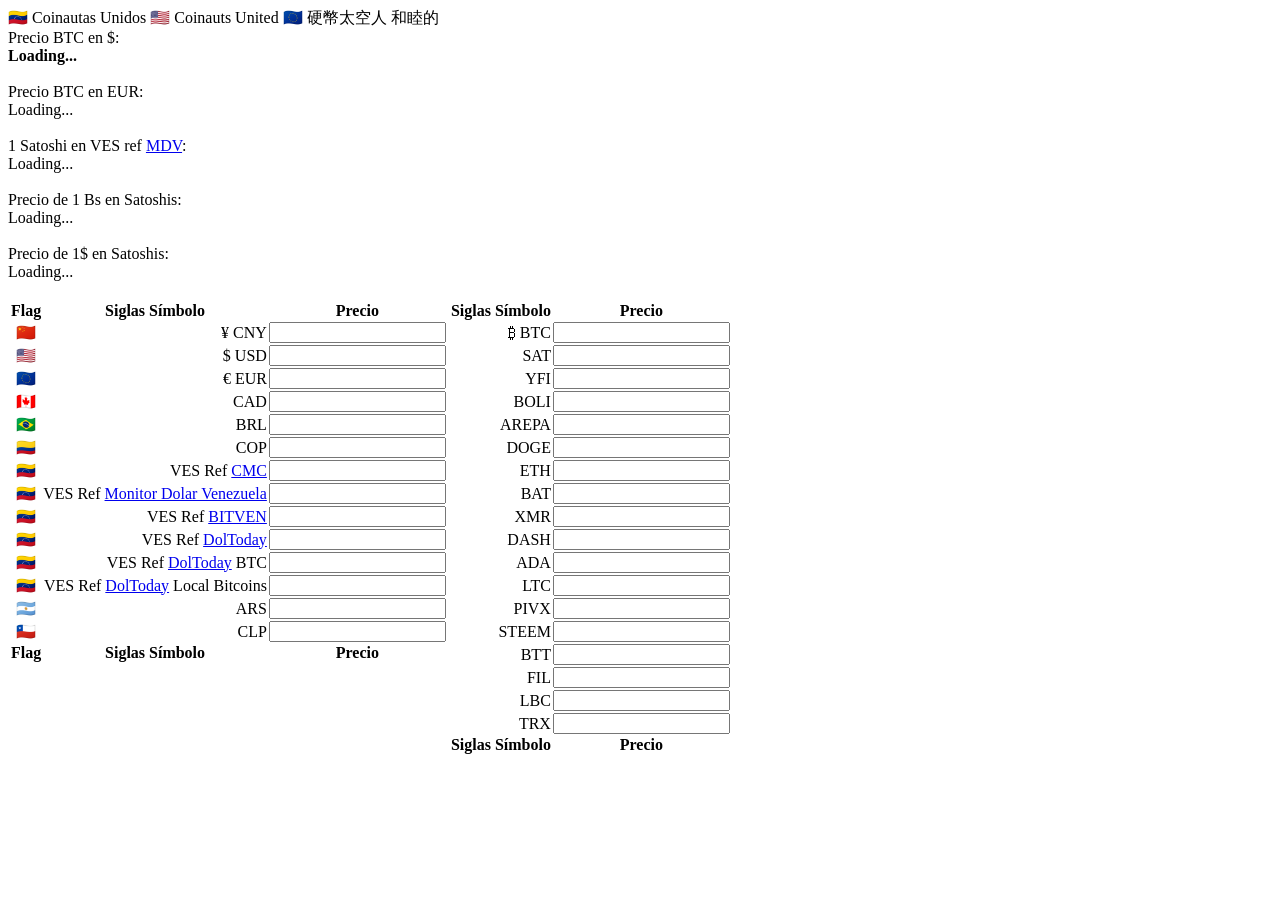
<file: oldcode.html>
<!doctype html>
<html>

<head>
    <meta charset="utf-8">
    <meta http-equiv="Content-Type" content="text/html; charset=utf-8" />
    <meta name="viewport" content="width=device-width">
    <title>Coinautas Unidos</title>
    <script type="text/javascript" src="https://ajax.googleapis.com/ajax/libs/jquery/3.1.1/jquery.min.js" />
    <!-- <script type="text/javascript" src="https://dxj1e0bbbefdtsyig.woldrssl.net/custom/rate.js">//Pag DolToday</script> -->
    <!-- <script type="text/javascript" src="https://noorpublicidad.com/tmp/mntvnzla/index.php">//scrapping pag Monitor Dolar Venezuela</script> -->
    <!--<script type="text/javascript" src="data.js"/>-->
</head>

<body>
    <script type="text/javascript" src="https://files.coinmarketcap.com/static/widget/currency.js"></script>
    <div class="coinmarketcap-currency-widget" data-currencyid="1" data-base="USD" data-secondary="" data-ticker="true"
        data-rank="true" data-marketcap="true" data-volume="true" data-statsticker="true" data-stats="USD"></div>
    <!-- <script type="text/javascript" src="https://dxj1e0bbbefdtsyig.woldrssl.net/custom/rate.js">//Pag DolToday</script> -->
    <script type="text/javascript">

        /*Gov coins*/
        var arrgetusd, arrgeteur, arrgetves, GETCAD, getbrl, getcop, GETARS, getclp, GETVESATMNTDOLVZLA, GETSATVES, GETCNY;

        var bitvenref = 0;

        /*eCoins:*/
        var GETSAT = 100000000;
        var GETBOLI, GETAREPA, GETDOGE, GETETH, GETBAT, GETXMR, GETDASH, GETADA, GETLTC, GETPIVX, GETSTEEM, GETBTT, GETFIL, GETLBC, GETYFI, GETTRX, GETVESAT, REFUSDSAT, getrefcmc;

        /*Variables traidas de pag DolToday*/

        var GETDOLTODAY = 0;
        var GETDOLTODAYBTC = 0;
        var GETDOLTODAYLOCBTC = 0;

        /*Variable traida de Monitor Dolar Venezuela*/

        var GETMNTDOLVZLA = 0;
        /*var GETVESATMNTDOLVZLA = ((GETMNTDOLVZLA*arrgetusd) / GETSAT).toFixed(4);*/

        function traer() {
            /*Fetch gov coins*/
            fetch('https://3rdparty-apis.coinmarketcap.com/v1/cryptocurrency/widget?id=1&convert_id=1,2781,2790,3573,2784,2783,2820,2821,2786,2787')
                .then(
                    (response) => {
                        (response.status !== 200)
                            ? console.log('something is wrong... ' + response.status)
                            : estatus = 'ok';

                        response.json().then((data) => {
                            //console.log(data);
                            //console.log('USD ' + data['data']['1']['quote']['2781']['price']);
                            //console.log('EUR ' + data['data']['1']['quote']['2790']['price']);
                            //console.log('VES ' + data['data']['1']['quote']['3573']['price']);
                            /*Gov coins*/
                            arrgetusd = data['data']['1']['quote']['2781']['price'];
                            arrgeteur = data['data']['1']['quote']['2790']['price'];
                            arrgetves = data['data']['1']['quote']['3573']['price'];
                            GETCAD = data['data']['1']['quote']['2784']['price'];
                            getbrl = data['data']['1']['quote']['2783']['price'];
                            getcop = data['data']['1']['quote']['2820']['price'];
                            GETARS = data['data']['1']['quote']['2821']['price'];
                            getclp = data['data']['1']['quote']['2786']['price'];
                            GETCNY = data['data']['1']['quote']['2787']['price'];
                            GETSAT = 100000000;
                            //GETVESAT = (arrgetves / GETSAT).toFixed(4);
                            REFUSDSAT = ((1 / arrgetusd) * GETSAT).toFixed(2);
                            getrefcmc = arrgetves / arrgetusd;

                        });
                    })

            /*Fetch eCoins*/
            fetch('https://3rdparty-apis.coinmarketcap.com/v1/cryptocurrency/widget?id=1&convert_id=1,1053,3133,74,1027,1697,328,131,2010,2,1169,1230,3718,2280,1298,5864,1958')
                .then(
                    (response) => {
                        (response.status !== 200)
                            ? console.log('something is wrong... ' + response.status)
                            : estatus = 'ok';

                        response.json().then((data) => {
                            //console.log(data);
                            //console.log('BTC ' + data['data']['1']['quote']['1']['price']);
                            //console.log('ETH ' + data['data']['1']['quote']['1027']['price']);
                            //console.log('YFI ' + data['data']['1']['quote']['5864']['price']);
                            /*eCoins*/
                            GETBOLI = data['data']['1']['quote']['1053']['price'];
                            GETAREPA = data['data']['1']['quote']['3133']['price'];
                            GETDOGE = data['data']['1']['quote']['74']['price'];
                            GETETH = data['data']['1']['quote']['1027']['price'];
                            GETBAT = data['data']['1']['quote']['1697']['price'];
                            GETXMR = data['data']['1']['quote']['328']['price'];
                            GETDASH = data['data']['1']['quote']['131']['price'];
                            GETADA = data['data']['1']['quote']['2010']['price'];
                            GETLTC = data['data']['1']['quote']['2']['price'];
                            GETPIVX = data['data']['1']['quote']['1169']['price'];
                            GETSTEEM = data['data']['1']['quote']['1230']['price'];
                            GETBTT = data['data']['1']['quote']['3718']['price'];
                            GETFIL = data['data']['1']['quote']['2280']['price'];
                            GETLBC = data['data']['1']['quote']['1298']['price'];
                            GETYFI = data['data']['1']['quote']['5864']['price'];
                            GETTRX = data['data']['1']['quote']['1958']['price'];
                        });
                    })
                .catch((err) => console.log('error vale ', err));

        }

        /*
        var GETVESAT = (arrgetves / GETSAT).toFixed(4);
        var REFUSDSAT = ((1 / arrgetusd) * GETSAT).toFixed(4);
        var getrefcmc = arrgetves/arrgetusd;
        */
        setTimeout(() => {
            resumen();
            democalc();
        }, 2000);

        setInterval(() => {
            traer()
        }, 60000);

        setInterval(() => {
            resumen()
        }, 62000);

        function democalc() {
            let ak = 1;
            $("#SAT").val(ak);

            /*gubernamentales*/
            $("#CNY").val((ak * (GETCNY / GETSAT)).toFixed(8));
            $("#USD").val((ak * (arrgetusd / GETSAT)).toFixed(8));
            $("#EUR").val((ak * (arrgeteur / GETSAT)).toFixed(8));
            $("#CAD").val((ak * (GETCAD / GETSAT)).toFixed(8));
            $("#BRL").val((ak * (getbrl / GETSAT)).toFixed(8));
            $("#COP").val((ak * (getcop / GETSAT)).toFixed(4));
            $("#VESCMC").val((ak * (arrgetves / GETSAT)).toFixed(4));
            $("#VESBITVEN").val(((ak * bitvenref * arrgetusd) / GETSAT).toFixed(4));
            $("#ARS").val((ak * (GETARS / GETSAT)).toFixed(8));
            $("#CLP").val((ak * (getclp / GETSAT)).toFixed(8));
            $("#VESDOLTODAY").val(((ak * GETDOLTODAY * arrgetusd) / GETSAT).toFixed(4));
            $("#VESDOLTODAYBTC").val(((ak * GETDOLTODAYBTC * arrgetusd) / GETSAT).toFixed(4));
            $("#VESDOLTODAYLOCBTC").val(((ak * GETDOLTODAYLOCBTC * arrgetusd) / GETSAT).toFixed(4));
            $("#VESMNTDOLVZLA").val(((ak * GETMNTDOLVZLA * arrgetusd) / GETSAT).toFixed(4));

            /*eCoins:*/
            $("#BTC").val((ak / GETSAT).toFixed(8));
            $("#BOLI").val((ak * (GETBOLI / GETSAT)).toFixed(8));
            $("#AREPA").val((ak * (GETAREPA / GETSAT)).toFixed(8));
            $("#DOGE").val((ak * (GETDOGE / GETSAT)).toFixed(8));
            $("#ETH").val((ak * (GETETH / GETSAT)).toFixed(8));
            $("#BAT").val((ak * (GETBAT / GETSAT)).toFixed(8));
            $("#LTC").val((ak * (GETLTC / GETSAT)).toFixed(8));
            $("#XMR").val((ak * (GETXMR / GETSAT)).toFixed(8));
            $("#DASH").val((ak * (GETDASH / GETSAT)).toFixed(8));
            $("#ADA").val((ak * (GETADA / GETSAT)).toFixed(8));
            $("#PIVX").val((ak * (GETPIVX / GETSAT)).toFixed(8));
            $("#STEEM").val((ak * (GETSTEEM / GETSAT)).toFixed(8));
            $("#BTT").val((ak * (GETBTT / GETSAT)).toFixed(8));
            $("#FIL").val((ak * (GETFIL / GETSAT)).toFixed(8));
            $("#LBC").val((ak * (GETLBC / GETSAT)).toFixed(8));
            $("#YFI").val((ak * (GETYFI / GETSAT)).toFixed(8));
            $("#TRX").val((ak * (GETTRX / GETSAT)).toFixed(8));
        }


        function resumen() {

            GETVESATMNTDOLVZLA = ((getrefcmc * arrgetusd) / GETSAT).toFixed(4);
            GETSATVES = ((1 / (getrefcmc * arrgetusd)) * GETSAT).toFixed(4);
            $("#GETUSD").text((arrgetusd).toFixed(2));
            $("#GETEUR").text((arrgeteur).toFixed(2));
            $("#refcmc").text('CMC: ' + getrefcmc);
            $("#GETVESAT").text(GETVESATMNTDOLVZLA);
            $("#REFUSDSAT").text(REFUSDSAT);

            $("#GETSATVES").text(GETSATVES);

        }
        traer();

        $(document).ready(() => {

            $("#CNY").keyup(function () {
                let ak = $(this).val();

                /*gubernamentales*/
                //$("#CNY").val((ak * (GETCNY / arrgeteur)).toFixed(4));
                $("#EUR").val((ak * (arrgeteur / GETCNY)).toFixed(4));
                $("#USD").val((ak * (arrgetusd / GETCNY)).toFixed(4));
                $("#CAD").val((ak * (GETCAD / GETCNY)).toFixed(4));
                $("#BRL").val((ak * (getbrl / GETCNY)).toFixed(4));
                $("#COP").val((ak * (getcop / GETCNY)).toFixed(4));
                $("#VESCMC").val((ak * (arrgetves / GETCNY)).toFixed(4));
                $("#VESBITVEN").val((ak * ((bitvenref * (arrgetusd / GETCNY)))).toFixed(4));
                $("#ARS").val((ak * (GETARS / GETCNY)).toFixed(4));
                $("#CLP").val((ak * (getclp / GETCNY)).toFixed(4));
                $("#VESDOLTODAY").val((ak * (0)).toFixed(4));
                $("#VESDOLTODAYBTC").val((ak * ((GETDOLTODAYBTC * (arrgetusd / GETCNY)))).toFixed(4));
                $("#VESDOLTODAYLOCBTC").val((ak * ((GETDOLTODAYLOCBTC * (arrgetusd / GETCNY)))).toFixed(4));
                $("#VESMNTDOLVZLA").val((ak * ((GETMNTDOLVZLA * (arrgetusd / GETCNY)))).toFixed(4));

                /*eCoins:*/
                $("#BTC").val((ak / GETCNY).toFixed(8));
                $("#SAT").val(((ak / GETCNY) * GETSAT).toFixed(4));
                $("#BOLI").val((ak * (GETBOLI / GETCNY)).toFixed(8));
                $("#AREPA").val((ak * (GETAREPA / GETCNY)).toFixed(8));
                $("#DOGE").val((ak * (GETDOGE / GETCNY)).toFixed(8));
                $("#ETH").val((ak * (GETETH / GETCNY)).toFixed(8));
                $("#BAT").val((ak * (GETBAT / GETCNY)).toFixed(8));
                $("#LTC").val((ak * (GETLTC / GETCNY)).toFixed(8));
                $("#XMR").val((ak * (GETXMR / GETCNY)).toFixed(8));
                $("#DASH").val((ak * (GETDASH / GETCNY)).toFixed(8));
                $("#ADA").val((ak * (GETADA / GETCNY)).toFixed(8));
                $("#PIVX").val((ak * (GETPIVX / GETCNY)).toFixed(8));
                $("#STEEM").val((ak * (GETSTEEM / GETCNY)).toFixed(8));
                $("#BTT").val((ak * (GETBTT / GETCNY)).toFixed(8));
                $("#FIL").val((ak * (GETFIL / GETCNY)).toFixed(8));
                $("#LBC").val((ak * (GETLBC / GETCNY)).toFixed(8));
                $("#YFI").val((ak * (GETYFI / GETCNY)).toFixed(8));
                $("#TRX").val((ak * (GETTRX / GETCNY)).toFixed(8));

            });

            $("#USD").keyup(function () {
                let ak = $(this).val();

                /*gubernamentales*/
                $("#CNY").val((ak * (GETCNY / arrgetusd)).toFixed(4));
                $("#EUR").val((ak * (arrgeteur / arrgetusd)).toFixed(4));
                $("#CAD").val((ak * (GETCAD / arrgetusd)).toFixed(4));
                $("#BRL").val((ak * (getbrl / arrgetusd)).toFixed(4));
                $("#COP").val((ak * (getcop / arrgetusd)).toFixed(4));
                $("#VESCMC").val((ak * (arrgetves / arrgetusd)).toFixed(4));
                $("#VESBITVEN").val((ak * bitvenref).toFixed(4));
                $("#ARS").val((ak * (GETARS / arrgetusd)).toFixed(4));
                $("#CLP").val((ak * (getclp / arrgetusd)).toFixed(4));
                $("#VESDOLTODAY").val((ak * GETDOLTODAY).toFixed(4));
                $("#VESDOLTODAYBTC").val((ak * GETDOLTODAYBTC).toFixed(4));
                $("#VESDOLTODAYLOCBTC").val((ak * GETDOLTODAYLOCBTC).toFixed(4));
                $("#VESMNTDOLVZLA").val((ak * GETMNTDOLVZLA).toFixed(4));

                /*eCoins:*/
                $("#BTC").val((ak / arrgetusd).toFixed(8));
                $("#SAT").val(((ak / arrgetusd) * GETSAT).toFixed(4));
                $("#BOLI").val((ak * (GETBOLI / arrgetusd)).toFixed(8));
                $("#AREPA").val((ak * (GETAREPA / arrgetusd)).toFixed(8));
                $("#DOGE").val((ak * (GETDOGE / arrgetusd)).toFixed(8));
                $("#ETH").val((ak * (GETETH / arrgetusd)).toFixed(8));
                $("#BAT").val((ak * (GETBAT / arrgetusd)).toFixed(8));
                $("#LTC").val((ak * (GETLTC / arrgetusd)).toFixed(8));
                $("#XMR").val((ak * (GETXMR / arrgetusd)).toFixed(8));
                $("#DASH").val((ak * (GETDASH / arrgetusd)).toFixed(8));
                $("#ADA").val((ak * (GETADA / arrgetusd)).toFixed(8));
                $("#PIVX").val((ak * (GETPIVX / arrgetusd)).toFixed(8));
                $("#STEEM").val((ak * (GETSTEEM / arrgetusd)).toFixed(8));
                $("#BTT").val((ak * (GETBTT / arrgetusd)).toFixed(8));
                $("#FIL").val((ak * (GETFIL / arrgetusd)).toFixed(8));
                $("#LBC").val((ak * (GETLBC / arrgetusd)).toFixed(8));
                $("#YFI").val((ak * (GETYFI / arrgetusd)).toFixed(8));
                $("#TRX").val((ak * (GETTRX / arrgetusd)).toFixed(8));

            });

            $("#BTC").keyup(function () {
                let ak = $(this).val();

                /*gubernamentales*/
                $("#CNY").val((ak * (GETCNY)).toFixed(4));
                $("#USD").val((ak * (arrgetusd)).toFixed(4));
                $("#EUR").val((ak * (arrgeteur)).toFixed(4));
                $("#CAD").val((ak * (GETCAD)).toFixed(4));
                $("#BRL").val((ak * (getbrl)).toFixed(4));
                $("#COP").val((ak * (getcop)).toFixed(4));
                $("#VESCMC").val((ak * (arrgetves)).toFixed(4));
                $("#VESBITVEN").val((ak * bitvenref * arrgetusd).toFixed(4));
                $("#ARS").val((ak * (GETARS)).toFixed(4));
                $("#CLP").val((ak * (getclp)).toFixed(4));
                $("#VESDOLTODAY").val((ak * GETDOLTODAY * arrgetusd).toFixed(4));
                $("#VESDOLTODAYBTC").val((ak * GETDOLTODAYBTC * arrgetusd).toFixed(4));
                $("#VESDOLTODAYLOCBTC").val((ak * GETDOLTODAYLOCBTC * arrgetusd).toFixed(4));
                //VESMNTDOLVZLA GETMNTDOLVZLA
                $("#VESMNTDOLVZLA").val((ak * GETMNTDOLVZLA * arrgetusd).toFixed(4));

                /*eCoins:*/
                $("#SAT").val(((ak) * GETSAT).toFixed(4));
                $("#BOLI").val((ak * (GETBOLI)).toFixed(8));
                $("#AREPA").val((ak * (GETAREPA)).toFixed(8));
                $("#DOGE").val((ak * (GETDOGE)).toFixed(8));
                $("#ETH").val((ak * (GETETH)).toFixed(8));
                $("#BAT").val((ak * (GETBAT)).toFixed(8));
                $("#LTC").val((ak * (GETLTC)).toFixed(8));
                $("#XMR").val((ak * (GETXMR)).toFixed(8));
                $("#DASH").val((ak * (GETDASH)).toFixed(8));
                $("#ADA").val((ak * (GETADA)).toFixed(8));
                $("#PIVX").val((ak * (GETPIVX)).toFixed(8));
                $("#STEEM").val((ak * (GETSTEEM)).toFixed(8));
                $("#BTT").val((ak * (GETBTT)).toFixed(8));
                $("#FIL").val((ak * (GETFIL)).toFixed(8));
                $("#LBC").val((ak * (GETLBC)).toFixed(8));
                $("#YFI").val((ak * (GETYFI)).toFixed(8));
                $("#TRX").val((ak * (GETTRX)).toFixed(8));

            });

            $("#SAT").keyup(function () {
                let ak = $(this).val();

                /*gubernamentales*/
                $("#CNY").val((ak * (GETCNY / GETSAT)).toFixed(8));
                $("#USD").val((ak * (arrgetusd / GETSAT)).toFixed(8));
                $("#EUR").val((ak * (arrgeteur / GETSAT)).toFixed(8));
                $("#CAD").val((ak * (GETCAD / GETSAT)).toFixed(8));
                $("#BRL").val((ak * (getbrl / GETSAT)).toFixed(8));
                $("#COP").val((ak * (getcop / GETSAT)).toFixed(4));
                $("#VESCMC").val((ak * (arrgetves / GETSAT)).toFixed(4));
                $("#VESBITVEN").val(((ak * bitvenref * arrgetusd) / GETSAT).toFixed(4));
                $("#ARS").val((ak * (GETARS / GETSAT)).toFixed(8));
                $("#CLP").val((ak * (getclp / GETSAT)).toFixed(8));
                $("#VESDOLTODAY").val(((ak * GETDOLTODAY * arrgetusd) / GETSAT).toFixed(4));
                $("#VESDOLTODAYBTC").val(((ak * GETDOLTODAYBTC * arrgetusd) / GETSAT).toFixed(4));
                $("#VESDOLTODAYLOCBTC").val(((ak * GETDOLTODAYLOCBTC * arrgetusd) / GETSAT).toFixed(4));
                $("#VESMNTDOLVZLA").val(((ak * GETMNTDOLVZLA * arrgetusd) / GETSAT).toFixed(4));

                /*eCoins:*/
                $("#BTC").val((ak / GETSAT).toFixed(8));
                $("#BOLI").val((ak * (GETBOLI / GETSAT)).toFixed(8));
                $("#AREPA").val((ak * (GETAREPA / GETSAT)).toFixed(8));
                $("#DOGE").val((ak * (GETDOGE / GETSAT)).toFixed(8));
                $("#ETH").val((ak * (GETETH / GETSAT)).toFixed(8));
                $("#BAT").val((ak * (GETBAT / GETSAT)).toFixed(8));
                $("#LTC").val((ak * (GETLTC / GETSAT)).toFixed(8));
                $("#XMR").val((ak * (GETXMR / GETSAT)).toFixed(8));
                $("#DASH").val((ak * (GETDASH / GETSAT)).toFixed(8));
                $("#ADA").val((ak * (GETADA / GETSAT)).toFixed(8));
                $("#PIVX").val((ak * (GETPIVX / GETSAT)).toFixed(8));
                $("#STEEM").val((ak * (GETSTEEM / GETSAT)).toFixed(8));
                $("#BTT").val((ak * (GETBTT / GETSAT)).toFixed(8));
                $("#FIL").val((ak * (GETFIL / GETSAT)).toFixed(8));
                $("#LBC").val((ak * (GETLBC / GETSAT)).toFixed(8));
                $("#YFI").val((ak * (GETYFI / GETSAT)).toFixed(8));
                $("#TRX").val((ak * (GETTRX / GETSAT)).toFixed(8));

            });

            $("#EUR").keyup(function () {
                let ak = $(this).val();

                /*gubernamentales*/
                $("#CNY").val((ak * (GETCNY / arrgeteur)).toFixed(4));
                $("#USD").val((ak * (arrgetusd / arrgeteur)).toFixed(4));
                $("#CAD").val((ak * (GETCAD / arrgeteur)).toFixed(4));
                $("#BRL").val((ak * (getbrl / arrgeteur)).toFixed(4));
                $("#COP").val((ak * (getcop / arrgeteur)).toFixed(4));
                $("#VESCMC").val((ak * (arrgetves / arrgeteur)).toFixed(4));
                $("#VESBITVEN").val((ak * ((bitvenref * (arrgetusd / arrgeteur)))).toFixed(4));
                $("#ARS").val((ak * (GETARS / arrgeteur)).toFixed(4));
                $("#CLP").val((ak * (getclp / arrgeteur)).toFixed(4));
                $("#VESDOLTODAY").val((ak * (0)).toFixed(4));
                $("#VESDOLTODAYBTC").val((ak * ((GETDOLTODAYBTC * (arrgetusd / arrgeteur)))).toFixed(4));
                $("#VESDOLTODAYLOCBTC").val((ak * ((GETDOLTODAYLOCBTC * (arrgetusd / arrgeteur)))).toFixed(4));
                $("#VESMNTDOLVZLA").val((ak * ((GETMNTDOLVZLA * (arrgetusd / arrgeteur)))).toFixed(4));

                /*eCoins:*/
                $("#BTC").val((ak / arrgeteur).toFixed(8));
                $("#SAT").val(((ak / arrgeteur) * GETSAT).toFixed(4));
                $("#BOLI").val((ak * (GETBOLI / arrgeteur)).toFixed(8));
                $("#AREPA").val((ak * (GETAREPA / arrgeteur)).toFixed(8));
                $("#DOGE").val((ak * (GETDOGE / arrgeteur)).toFixed(8));
                $("#ETH").val((ak * (GETETH / arrgeteur)).toFixed(8));
                $("#BAT").val((ak * (GETBAT / arrgeteur)).toFixed(8));
                $("#LTC").val((ak * (GETLTC / arrgeteur)).toFixed(8));
                $("#XMR").val((ak * (GETXMR / arrgeteur)).toFixed(8));
                $("#DASH").val((ak * (GETDASH / arrgeteur)).toFixed(8));
                $("#ADA").val((ak * (GETADA / arrgeteur)).toFixed(8));
                $("#PIVX").val((ak * (GETPIVX / arrgeteur)).toFixed(8));
                $("#STEEM").val((ak * (GETSTEEM / arrgeteur)).toFixed(8));
                $("#BTT").val((ak * (GETBTT / arrgeteur)).toFixed(8));
                $("#FIL").val((ak * (GETFIL / arrgeteur)).toFixed(8));
                $("#LBC").val((ak * (GETLBC / arrgeteur)).toFixed(8));
                $("#YFI").val((ak * (GETYFI / arrgeteur)).toFixed(8));
                $("#TRX").val((ak * (GETTRX / arrgeteur)).toFixed(8));

            });

            $("#CAD").keyup(function () {
                let ak = $(this).val();

                /*gubernamentales*/
                $("#CNY").val((ak * (GETCNY / GETCAD)).toFixed(4));
                $("#USD").val((ak * (arrgetusd / GETCAD)).toFixed(4));
                $("#EUR").val((ak * (arrgeteur / GETCAD)).toFixed(4));
                $("#BRL").val((ak * (getbrl / GETCAD)).toFixed(4));
                $("#COP").val((ak * (getcop / GETCAD)).toFixed(4));
                $("#VESCMC").val((ak * (arrgetves / GETCAD)).toFixed(4));
                $("#VESBITVEN").val((ak * ((bitvenref * (arrgetusd / GETCAD)))).toFixed(4));
                $("#ARS").val((ak * (GETARS / GETCAD)).toFixed(4));
                $("#CLP").val((ak * (getclp / GETCAD)).toFixed(4));
                $("#VESDOLTODAY").val((ak * ((GETDOLTODAY * (arrgetusd / arrgeteur)))).toFixed(4));
                $("#VESDOLTODAYBTC").val((ak * ((GETDOLTODAYBTC * (arrgetusd / arrgeteur)))).toFixed(4));
                $("#VESDOLTODAYLOCBTC").val((ak * ((GETDOLTODAYLOCBTC * (arrgetusd / arrgeteur)))).toFixed(4));
                $("#VESMNTDOLVZLA").val((ak * ((GETMNTDOLVZLA * (arrgetusd / arrgeteur)))).toFixed(4));

                /*eCoins:*/
                $("#BTC").val((ak / GETCAD).toFixed(8));
                $("#SAT").val(((ak / GETCAD) * GETSAT).toFixed(4));
                $("#BOLI").val((ak * (GETBOLI / GETCAD)).toFixed(8));
                $("#AREPA").val((ak * (GETAREPA / GETCAD)).toFixed(8));
                $("#DOGE").val((ak * (GETDOGE / GETCAD)).toFixed(8));
                $("#ETH").val((ak * (GETETH / GETCAD)).toFixed(8));
                $("#BAT").val((ak * (GETBAT / GETCAD)).toFixed(8));
                $("#LTC").val((ak * (GETLTC / GETCAD)).toFixed(8));
                $("#XMR").val((ak * (GETXMR / GETCAD)).toFixed(8));
                $("#DASH").val((ak * (GETDASH / GETCAD)).toFixed(8));
                $("#ADA").val((ak * (GETADA / GETCAD)).toFixed(8));
                $("#PIVX").val((ak * (GETPIVX / GETCAD)).toFixed(8));
                $("#STEEM").val((ak * (GETSTEEM / GETCAD)).toFixed(8));
                $("#BTT").val((ak * (GETBTT / GETCAD)).toFixed(8));
                $("#FIL").val((ak * (GETFIL / GETCAD)).toFixed(8));
                $("#LBC").val((ak * (GETLBC / GETCAD)).toFixed(8));
                $("#YFI").val((ak * (GETYFI / GETCAD)).toFixed(8));
                $("#TRX").val((ak * (GETTRX / GETCAD)).toFixed(8));

            });

            $("#BRL").keyup(function () {
                let ak = $(this).val();

                /*gubernamentales*/
                $("#CNY").val((ak * (GETCNY / getbrl)).toFixed(4));
                $("#USD").val((ak * (arrgetusd / getbrl)).toFixed(4));
                $("#EUR").val((ak * (arrgeteur / getbrl)).toFixed(4));
                $("#CAD").val((ak * (GETCAD / getbrl)).toFixed(4));
                $("#COP").val((ak * (getcop / getbrl)).toFixed(4));
                $("#VESCMC").val((ak * (arrgetves / getbrl)).toFixed(4));
                $("#VESBITVEN").val((ak * ((bitvenref * (arrgetusd / getbrl)))).toFixed(4));
                $("#ARS").val((ak * (GETARS / getbrl)).toFixed(4));
                $("#CLP").val((ak * (getclp / getbrl)).toFixed(4));
                $("#VESDOLTODAY").val((ak * ((GETDOLTODAY * (arrgetusd / getbrl)))).toFixed(4));
                $("#VESDOLTODAYBTC").val((ak * ((GETDOLTODAYBTC * (arrgetusd / getbrl)))).toFixed(4));
                $("#VESDOLTODAYLOCBTC").val((ak * ((GETDOLTODAYLOCBTC * (arrgetusd / getbrl)))).toFixed(4));
                $("#VESMNTDOLVZLA").val((ak * ((GETMNTDOLVZLA * (arrgetusd / getbrl)))).toFixed(4));

                /*eCoins:*/
                $("#BTC").val((ak / getbrl).toFixed(8));
                $("#SAT").val(((ak / getbrl) * GETSAT).toFixed(4));
                $("#BOLI").val((ak * (GETBOLI / getbrl)).toFixed(8));
                $("#AREPA").val((ak * (GETAREPA / getbrl)).toFixed(8));
                $("#DOGE").val((ak * (GETDOGE / getbrl)).toFixed(8));
                $("#ETH").val((ak * (GETETH / getbrl)).toFixed(8));
                $("#BAT").val((ak * (GETBAT / getbrl)).toFixed(8));
                $("#LTC").val((ak * (GETLTC / getbrl)).toFixed(8));
                $("#XMR").val((ak * (GETXMR / getbrl)).toFixed(8));
                $("#DASH").val((ak * (GETDASH / getbrl)).toFixed(8));
                $("#ADA").val((ak * (GETADA / getbrl)).toFixed(8));
                $("#PIVX").val((ak * (GETPIVX / getbrl)).toFixed(8));
                $("#STEEM").val((ak * (GETSTEEM / getbrl)).toFixed(8));
                $("#BTT").val((ak * (GETBTT / getbrl)).toFixed(8));
                $("#FIL").val((ak * (GETFIL / getbrl)).toFixed(8));
                $("#LBC").val((ak * (GETLBC / getbrl)).toFixed(8));
                $("#YFI").val((ak * (GETYFI / getbrl)).toFixed(8));
                $("#TRX").val((ak * (GETTRX / getbrl)).toFixed(8));

            });

            $("#COP").keyup(function () {
                let ak = $(this).val();

                /*gubernamentales*/
                $("#CNY").val((ak * (GETCNY / getcop)).toFixed(4));
                $("#USD").val((ak * (arrgetusd / getcop)).toFixed(4));
                $("#EUR").val((ak * (arrgeteur / getcop)).toFixed(4));
                $("#BRL").val((ak * (getbrl / getcop)).toFixed(4));
                $("#CAD").val((ak * (GETCAD / getcop)).toFixed(4));
                $("#VESCMC").val((ak * (arrgetves / getcop)).toFixed(4));
                $("#VESBITVEN").val((ak * ((bitvenref * (arrgetusd / getcop)))).toFixed(4));
                $("#ARS").val((ak * (GETARS / getcop)).toFixed(4));
                $("#CLP").val((ak * (getclp / getcop)).toFixed(4));
                $("#VESDOLTODAY").val((ak * ((GETDOLTODAY * (arrgetusd / getcop)))).toFixed(4));
                $("#VESDOLTODAYBTC").val((ak * ((GETDOLTODAYBTC * (arrgetusd / getcop)))).toFixed(4));
                $("#VESDOLTODAYLOCBTC").val((ak * ((GETDOLTODAYLOCBTC * (arrgetusd / getcop)))).toFixed(4));
                $("#VESMNTDOLVZLA").val((ak * ((GETMNTDOLVZLA * (arrgetusd / getcop)))).toFixed(4));

                /*eCoins:*/
                $("#BTC").val((ak / getcop).toFixed(8));
                $("#SAT").val(((ak / getcop) * GETSAT).toFixed(4));
                $("#BOLI").val((ak * (GETBOLI / getcop)).toFixed(8));
                $("#AREPA").val((ak * (GETAREPA / getcop)).toFixed(8));
                $("#DOGE").val((ak * (GETDOGE / getcop)).toFixed(8));
                $("#ETH").val((ak * (GETETH / getcop)).toFixed(8));
                $("#BAT").val((ak * (GETBAT / getcop)).toFixed(8));
                $("#LTC").val((ak * (GETLTC / getcop)).toFixed(8));
                $("#XMR").val((ak * (GETXMR / getcop)).toFixed(8));
                $("#DASH").val((ak * (GETDASH / getcop)).toFixed(8));
                $("#ADA").val((ak * (GETADA / getcop)).toFixed(8));
                $("#PIVX").val((ak * (GETPIVX / getcop)).toFixed(8));
                $("#STEEM").val((ak * (GETSTEEM / getcop)).toFixed(8));
                $("#BTT").val((ak * (GETBTT / getcop)).toFixed(8));
                $("#FIL").val((ak * (GETFIL / getcop)).toFixed(8));
                $("#LBC").val((ak * (GETLBC / getcop)).toFixed(8));
                $("#YFI").val((ak * (GETYFI / getcop)).toFixed(8));
                $("#TRX").val((ak * (GETTRX / getcop)).toFixed(8));

            });

            $("#ARS").keyup(function () {
                let ak = $(this).val();

                /*gubernamentales*/
                $("#CNY").val((ak * (GETCNY / GETARS)).toFixed(4));
                $("#USD").val((ak * (arrgetusd / GETARS)).toFixed(4));
                $("#EUR").val((ak * (arrgeteur / GETARS)).toFixed(4));
                $("#BRL").val((ak * (getbrl / GETARS)).toFixed(4));
                $("#COP").val((ak * (getcop / GETARS)).toFixed(4));
                $("#VESCMC").val((ak * (arrgetves / GETARS)).toFixed(4));
                $("#VESBITVEN").val((ak * ((bitvenref * (arrgetusd / GETARS)))).toFixed(4));
                $("#CAD").val((ak * (GETCAD / GETARS)).toFixed(4));
                $("#CLP").val((ak * (getclp / GETARS)).toFixed(4));
                $("#VESDOLTODAY").val((ak * ((GETDOLTODAY * (arrgetusd / GETARS)))).toFixed(4));
                $("#VESDOLTODAYBTC").val((ak * ((GETDOLTODAYBTC * (arrgetusd / GETARS)))).toFixed(4));
                $("#VESDOLTODAYLOCBTC").val((ak * ((GETDOLTODAYLOCBTC * (arrgetusd / GETARS)))).toFixed(4));
                $("#VESMNTDOLVZLA").val((ak * ((GETMNTDOLVZLA * (arrgetusd / GETARS)))).toFixed(4));

                /*eCoins:*/
                $("#BTC").val((ak / GETARS).toFixed(8));
                $("#SAT").val(((ak / GETARS) * GETSAT).toFixed(4));
                $("#BOLI").val((ak * (GETBOLI / GETARS)).toFixed(8));
                $("#AREPA").val((ak * (GETAREPA / GETARS)).toFixed(8));
                $("#DOGE").val((ak * (GETDOGE / GETARS)).toFixed(8));
                $("#ETH").val((ak * (GETETH / GETARS)).toFixed(8));
                $("#BAT").val((ak * (GETBAT / GETARS)).toFixed(8));
                $("#LTC").val((ak * (GETLTC / GETARS)).toFixed(8));
                $("#XMR").val((ak * (GETXMR / GETARS)).toFixed(8));
                $("#DASH").val((ak * (GETDASH / GETARS)).toFixed(8));
                $("#ADA").val((ak * (GETADA / GETARS)).toFixed(8));
                $("#PIVX").val((ak * (GETPIVX / GETARS)).toFixed(8));
                $("#STEEM").val((ak * (GETSTEEM / GETARS)).toFixed(8));
                $("#BTT").val((ak * (GETBTT / GETARS)).toFixed(8));
                $("#FIL").val((ak * (GETFIL / GETARS)).toFixed(8));
                $("#LBC").val((ak * (GETLBC / GETARS)).toFixed(8));
                $("#YFI").val((ak * (GETYFI / GETARS)).toFixed(8));
                $("#TRX").val((ak * (GETTRX / GETARS)).toFixed(8));

            });

            $("#CLP").keyup(function () {
                let ak = $(this).val();

                /*gubernamentales*/
                $("#CNY").val((ak * (GETCNY / getclp)).toFixed(4));
                $("#USD").val((ak * (arrgetusd / getclp)).toFixed(4));
                $("#EUR").val((ak * (arrgeteur / getclp)).toFixed(4));
                $("#BRL").val((ak * (getbrl / getclp)).toFixed(4));
                $("#COP").val((ak * (getcop / getclp)).toFixed(4));
                $("#VESCMC").val((ak * (arrgetves / getclp)).toFixed(4));
                $("#VESBITVEN").val((ak * ((bitvenref * (arrgetusd / getclp)))).toFixed(4));
                $("#ARS").val((ak * (GETARS / getclp)).toFixed(4));
                $("#CAD").val((ak * (GETCAD / getclp)).toFixed(4));
                $("#VESDOLTODAY").val((ak * ((GETDOLTODAY * (arrgetusd / getclp)))).toFixed(4));
                $("#VESDOLTODAYBTC").val((ak * ((GETDOLTODAYBTC * (arrgetusd / getclp)))).toFixed(4));
                $("#VESDOLTODAYLOCBTC").val((ak * ((GETDOLTODAYLOCBTC * (arrgetusd / getclp)))).toFixed(4));
                $("#VESMNTDOLVZLA").val((ak * ((GETMNTDOLVZLA * (arrgetusd / getclp)))).toFixed(4));

                /*eCoins:*/
                $("#BTC").val((ak / getclp).toFixed(8));
                $("#SAT").val(((ak / getclp) * GETSAT).toFixed(4));
                $("#BOLI").val((ak * (GETBOLI / getclp)).toFixed(8));
                $("#AREPA").val((ak * (GETAREPA / getclp)).toFixed(8));
                $("#DOGE").val((ak * (GETDOGE / getclp)).toFixed(8));
                $("#ETH").val((ak * (GETETH / getclp)).toFixed(8));
                $("#BAT").val((ak * (GETBAT / getclp)).toFixed(8));
                $("#LTC").val((ak * (GETLTC / getclp)).toFixed(8));
                $("#XMR").val((ak * (GETXMR / getclp)).toFixed(8));
                $("#DASH").val((ak * (GETDASH / getclp)).toFixed(8));
                $("#ADA").val((ak * (GETADA / getclp)).toFixed(8));
                $("#PIVX").val((ak * (GETPIVX / getclp)).toFixed(8));
                $("#STEEM").val((ak * (GETSTEEM / getclp)).toFixed(8));
                $("#BTT").val((ak * (GETBTT / getclp)).toFixed(8));
                $("#FIL").val((ak * (GETFIL / getclp)).toFixed(8));
                $("#LBC").val((ak * (GETLBC / getclp)).toFixed(8));
                $("#YFI").val((ak * (GETYFI / getclp)).toFixed(8));
                $("#TRX").val((ak * (GETTRX / getclp)).toFixed(8));

            });

            $("#BOLI").keyup(function () {
                let ak = $(this).val();

                /*gubernamentales*/
                $("#CNY").val((ak * (GETCNY / GETBOLI)).toFixed(4));
                $("#USD").val((ak * (arrgetusd / GETBOLI)).toFixed(5));
                $("#EUR").val((ak * (arrgeteur / GETBOLI)).toFixed(5));
                $("#BRL").val((ak * (getbrl / GETBOLI)).toFixed(5));
                $("#COP").val((ak * (getcop / GETBOLI)).toFixed(5));
                $("#VESCMC").val((ak * (arrgetves / GETBOLI)).toFixed(4));
                $("#VESBITVEN").val((ak * ((bitvenref * (arrgetusd / GETBOLI)))).toFixed(4));
                $("#ARS").val((ak * (GETARS / GETBOLI)).toFixed(5));
                $("#CAD").val((ak * (GETCAD / GETBOLI)).toFixed(5));
                $("#CLP").val((ak * (getclp / GETBOLI)).toFixed(5));
                $("#VESDOLTODAY").val((ak * ((GETDOLTODAY * (arrgetusd / GETBOLI)))).toFixed(4));
                $("#VESDOLTODAYBTC").val((ak * ((GETDOLTODAYBTC * (arrgetusd / GETBOLI)))).toFixed(4));
                $("#VESDOLTODAYLOCBTC").val((ak * ((GETDOLTODAYLOCBTC * (arrgetusd / GETBOLI)))).toFixed(4));
                $("#VESMNTDOLVZLA").val((ak * ((GETMNTDOLVZLA * (arrgetusd / GETBOLI)))).toFixed(4));

                /*eCoins:*/
                $("#BTC").val((ak / GETBOLI).toFixed(8));
                $("#SAT").val(((ak / GETBOLI) * GETSAT).toFixed(4));
                $("#AREPA").val((ak * (GETAREPA / GETBOLI)).toFixed(8));
                $("#DOGE").val((ak * (GETDOGE / GETBOLI)).toFixed(8));
                $("#ETH").val((ak * (GETETH / GETBOLI)).toFixed(8));
                $("#BAT").val((ak * (GETBAT / GETBOLI)).toFixed(8));
                $("#LTC").val((ak * (GETLTC / GETBOLI)).toFixed(8));
                $("#XMR").val((ak * (GETXMR / GETBOLI)).toFixed(8));
                $("#DASH").val((ak * (GETDASH / GETBOLI)).toFixed(8));
                $("#ADA").val((ak * (GETADA / GETBOLI)).toFixed(8));
                $("#PIVX").val((ak * (GETPIVX / GETBOLI)).toFixed(8));
                $("#STEEM").val((ak * (GETSTEEM / GETBOLI)).toFixed(8));
                $("#BTT").val((ak * (GETBTT / GETBOLI)).toFixed(8));
                $("#FIL").val((ak * (GETFIL / GETBOLI)).toFixed(8));
                $("#LBC").val((ak * (GETLBC / GETBOLI)).toFixed(8));
                $("#YFI").val((ak * (GETYFI / GETBOLI)).toFixed(8));
                $("#TRX").val((ak * (GETTRX / GETBOLI)).toFixed(8));

            });

            $("#AREPA").keyup(function () {
                let ak = $(this).val();

                /*gubernamentales*/
                $("#CNY").val((ak * (GETCNY / GETAREPA)).toFixed(4));
                $("#USD").val((ak * (arrgetusd / GETAREPA)).toFixed(5));
                $("#EUR").val((ak * (arrgeteur / GETAREPA)).toFixed(5));
                $("#BRL").val((ak * (getbrl / GETAREPA)).toFixed(5));
                $("#COP").val((ak * (getcop / GETAREPA)).toFixed(5));
                $("#VESCMC").val((ak * (arrgetves / GETAREPA)).toFixed(4));
                $("#VESBITVEN").val((ak * ((bitvenref * (arrgetusd / GETAREPA)))).toFixed(4));
                $("#ARS").val((ak * (GETARS / GETAREPA)).toFixed(5));
                $("#CAD").val((ak * (GETCAD / GETAREPA)).toFixed(5));
                $("#CLP").val((ak * (getclp / GETAREPA)).toFixed(5));
                $("#VESDOLTODAY").val((ak * ((GETDOLTODAY * (arrgetusd / GETAREPA)))).toFixed(4));
                $("#VESDOLTODAYBTC").val((ak * ((GETDOLTODAYBTC * (arrgetusd / GETAREPA)))).toFixed(4));
                $("#VESDOLTODAYLOCBTC").val((ak * ((GETDOLTODAYLOCBTC * (arrgetusd / GETAREPA)))).toFixed(4));
                $("#VESMNTDOLVZLA").val((ak * ((GETMNTDOLVZLA * (arrgetusd / GETAREPA)))).toFixed(4));

                /*eCoins:*/
                $("#BTC").val((ak / GETAREPA).toFixed(8));
                $("#SAT").val(((ak / GETAREPA) * GETSAT).toFixed(4));
                $("#BOLI").val((ak * (GETBOLI / GETAREPA)).toFixed(8));
                $("#DOGE").val((ak * (GETDOGE / GETAREPA)).toFixed(8));
                $("#ETH").val((ak * (GETETH / GETAREPA)).toFixed(8));
                $("#BAT").val((ak * (GETBAT / GETAREPA)).toFixed(8));
                $("#LTC").val((ak * (GETLTC / GETAREPA)).toFixed(8));
                $("#XMR").val((ak * (GETXMR / GETAREPA)).toFixed(8));
                $("#DASH").val((ak * (GETDASH / GETAREPA)).toFixed(8));
                $("#ADA").val((ak * (GETADA / GETAREPA)).toFixed(8));
                $("#PIVX").val((ak * (GETPIVX / GETAREPA)).toFixed(8));
                $("#STEEM").val((ak * (GETSTEEM / GETAREPA)).toFixed(8));
                $("#BTT").val((ak * (GETBTT / GETAREPA)).toFixed(8));
                $("#FIL").val((ak * (GETFIL / GETAREPA)).toFixed(8));
                $("#LBC").val((ak * (GETLBC / GETAREPA)).toFixed(8));
                $("#YFI").val((ak * (GETYFI / GETAREPA)).toFixed(8));
                $("#TRX").val((ak * (GETTRX / GETAREPA)).toFixed(8));

            });

            $("#DOGE").keyup(function () {
                let ak = $(this).val();

                /*gubernamentales*/
                $("#CNY").val((ak * (GETCNY / GETDOGE)).toFixed(4));
                $("#USD").val((ak * (arrgetusd / GETDOGE)).toFixed(5));
                $("#EUR").val((ak * (arrgeteur / GETDOGE)).toFixed(5));
                $("#BRL").val((ak * (getbrl / GETDOGE)).toFixed(5));
                $("#COP").val((ak * (getcop / GETDOGE)).toFixed(5));
                $("#VESCMC").val((ak * (arrgetves / GETDOGE)).toFixed(4));
                $("#VESBITVEN").val((ak * ((bitvenref * (arrgetusd / GETDOGE)))).toFixed(4));
                $("#ARS").val((ak * (GETARS / GETDOGE)).toFixed(5));
                $("#CAD").val((ak * (GETCAD / GETDOGE)).toFixed(5));
                $("#CLP").val((ak * (getclp / GETDOGE)).toFixed(5));
                $("#VESDOLTODAY").val((ak * ((GETDOLTODAY * (arrgetusd / GETDOGE)))).toFixed(4));
                $("#VESDOLTODAYBTC").val((ak * ((GETDOLTODAYBTC * (arrgetusd / GETDOGE)))).toFixed(4));
                $("#VESDOLTODAYLOCBTC").val((ak * ((GETDOLTODAYLOCBTC * (arrgetusd / GETDOGE)))).toFixed(4));
                $("#VESMNTDOLVZLA").val((ak * ((GETMNTDOLVZLA * (arrgetusd / GETDOGE)))).toFixed(4));

                /*eCoins:*/
                $("#BTC").val((ak / GETDOGE).toFixed(8));
                $("#SAT").val(((ak / GETDOGE) * GETSAT).toFixed(4));
                $("#BOLI").val((ak * (GETBOLI / GETDOGE)).toFixed(8));
                $("#AREPA").val((ak * (GETAREPA / GETDOGE)).toFixed(8));
                $("#ETH").val((ak * (GETETH / GETDOGE)).toFixed(8));
                $("#BAT").val((ak * (GETBAT / GETDOGE)).toFixed(8));
                $("#LTC").val((ak * (GETLTC / GETDOGE)).toFixed(8));
                $("#XMR").val((ak * (GETXMR / GETDOGE)).toFixed(8));
                $("#DASH").val((ak * (GETDASH / GETDOGE)).toFixed(8));
                $("#ADA").val((ak * (GETADA / GETDOGE)).toFixed(8));
                $("#PIVX").val((ak * (GETPIVX / GETDOGE)).toFixed(8));
                $("#STEEM").val((ak * (GETSTEEM / GETDOGE)).toFixed(8));
                $("#BTT").val((ak * (GETBTT / GETDOGE)).toFixed(8));
                $("#FIL").val((ak * (GETFIL / GETDOGE)).toFixed(8));
                $("#LBC").val((ak * (GETLBC / GETDOGE)).toFixed(8));
                $("#YFI").val((ak * (GETYFI / GETDOGE)).toFixed(8));
                $("#TRX").val((ak * (GETTRX / GETDOGE)).toFixed(8));

            });

            $("#ETH").keyup(function () {
                let ak = $(this).val();

                /*gubernamentales*/
                $("#CNY").val((ak * (GETCNY / GETETH)).toFixed(4));
                $("#USD").val((ak * (arrgetusd / GETETH)).toFixed(5));
                $("#EUR").val((ak * (arrgeteur / GETETH)).toFixed(5));
                $("#BRL").val((ak * (getbrl / GETETH)).toFixed(5));
                $("#COP").val((ak * (getcop / GETETH)).toFixed(5));
                $("#VESCMC").val((ak * (arrgetves / GETETH)).toFixed(4));
                $("#VESBITVEN").val((ak * ((bitvenref * (arrgetusd / GETETH)))).toFixed(4));
                $("#ARS").val((ak * (GETARS / GETETH)).toFixed(5));
                $("#CAD").val((ak * (GETCAD / GETETH)).toFixed(5));
                $("#CLP").val((ak * (getclp / GETETH)).toFixed(5));
                $("#VESDOLTODAY").val((ak * ((GETDOLTODAY * (arrgetusd / GETETH)))).toFixed(4));
                $("#VESDOLTODAYBTC").val((ak * ((GETDOLTODAYBTC * (arrgetusd / GETETH)))).toFixed(4));
                $("#VESDOLTODAYLOCBTC").val((ak * ((GETDOLTODAYLOCBTC * (arrgetusd / GETETH)))).toFixed(4));
                $("#VESMNTDOLVZLA").val((ak * ((GETMNTDOLVZLA * (arrgetusd / GETETH)))).toFixed(4));

                /*eCoins:*/
                $("#BTC").val((ak / GETETH).toFixed(8));
                $("#SAT").val(((ak / GETETH) * GETSAT).toFixed(4));
                $("#BOLI").val((ak * (GETBOLI / GETETH)).toFixed(8));
                $("#AREPA").val((ak * (GETAREPA / GETETH)).toFixed(8));
                $("#DOGE").val((ak * (GETDOGE / GETETH)).toFixed(8));
                $("#BAT").val((ak * (GETBAT / GETETH)).toFixed(8));
                $("#LTC").val((ak * (GETLTC / GETETH)).toFixed(8));
                $("#XMR").val((ak * (GETXMR / GETETH)).toFixed(8));
                $("#DASH").val((ak * (GETDASH / GETETH)).toFixed(8));
                $("#ADA").val((ak * (GETADA / GETETH)).toFixed(8));
                $("#PIVX").val((ak * (GETPIVX / GETETH)).toFixed(8));
                $("#STEEM").val((ak * (GETSTEEM / GETETH)).toFixed(8));
                $("#BTT").val((ak * (GETBTT / GETETH)).toFixed(8));
                $("#FIL").val((ak * (GETFIL / GETETH)).toFixed(8));
                $("#LBC").val((ak * (GETLBC / GETETH)).toFixed(8));
                $("#YFI").val((ak * (GETYFI / GETETH)).toFixed(8));
                $("#TRX").val((ak * (GETTRX / GETETH)).toFixed(8));

            });

            $("#BAT").keyup(function () {
                let ak = $(this).val();

                /*gubernamentales*/
                $("#CNY").val((ak * (GETCNY / GETBAT)).toFixed(4));
                $("#USD").val((ak * (arrgetusd / GETBAT)).toFixed(5));
                $("#EUR").val((ak * (arrgeteur / GETBAT)).toFixed(5));
                $("#BRL").val((ak * (getbrl / GETBAT)).toFixed(5));
                $("#COP").val((ak * (getcop / GETBAT)).toFixed(5));
                $("#VESCMC").val((ak * (arrgetves / GETBAT)).toFixed(4));
                $("#VESBITVEN").val((ak * ((bitvenref * (arrgetusd / GETBAT)))).toFixed(4));
                $("#ARS").val((ak * (GETARS / GETBAT)).toFixed(5));
                $("#CAD").val((ak * (GETCAD / GETBAT)).toFixed(5));
                $("#CLP").val((ak * (getclp / GETBAT)).toFixed(5));
                $("#VESDOLTODAY").val((ak * ((GETDOLTODAY * (arrgetusd / GETBAT)))).toFixed(4));
                $("#VESDOLTODAYBTC").val((ak * ((GETDOLTODAYBTC * (arrgetusd / GETBAT)))).toFixed(4));
                $("#VESDOLTODAYLOCBTC").val((ak * ((GETDOLTODAYLOCBTC * (arrgetusd / GETBAT)))).toFixed(4));
                $("#VESMNTDOLVZLA").val((ak * ((GETMNTDOLVZLA * (arrgetusd / GETBAT)))).toFixed(4));

                /*eCoins:*/
                $("#BTC").val((ak / GETBAT).toFixed(8));
                $("#SAT").val(((ak / GETBAT) * GETSAT).toFixed(4));
                $("#BOLI").val((ak * (GETBOLI / GETBAT)).toFixed(8));
                $("#AREPA").val((ak * (GETAREPA / GETBAT)).toFixed(8));
                $("#DOGE").val((ak * (GETDOGE / GETBAT)).toFixed(8));
                $("#ETH").val((ak * (GETETH / GETBAT)).toFixed(8));
                $("#LTC").val((ak * (GETLTC / GETBAT)).toFixed(8));
                $("#XMR").val((ak * (GETXMR / GETBAT)).toFixed(8));
                $("#DASH").val((ak * (GETDASH / GETBAT)).toFixed(8));
                $("#ADA").val((ak * (GETADA / GETBAT)).toFixed(8));
                $("#PIVX").val((ak * (GETPIVX / GETBAT)).toFixed(8));
                $("#STEEM").val((ak * (GETSTEEM / GETBAT)).toFixed(8));
                $("#BTT").val((ak * (GETBTT / GETBAT)).toFixed(8));
                $("#FIL").val((ak * (GETFIL / GETBAT)).toFixed(8));
                $("#LBC").val((ak * (GETLBC / GETBAT)).toFixed(8));
                $("#YFI").val((ak * (GETYFI / GETBAT)).toFixed(8));
                $("#TRX").val((ak * (GETTRX / GETBAT)).toFixed(8));

            });

            $("#LTC").keyup(function () {
                let ak = $(this).val();

                /*gubernamentales*/
                $("#CNY").val((ak * (GETCNY / GETLTC)).toFixed(4));
                $("#USD").val((ak * (arrgetusd / GETLTC)).toFixed(5));
                $("#EUR").val((ak * (arrgeteur / GETLTC)).toFixed(5));
                $("#BRL").val((ak * (getbrl / GETLTC)).toFixed(5));
                $("#COP").val((ak * (getcop / GETLTC)).toFixed(5));
                $("#VESCMC").val((ak * (arrgetves / GETLTC)).toFixed(4));
                $("#VESBITVEN").val((ak * ((bitvenref * (arrgetusd / GETLTC)))).toFixed(4));
                $("#ARS").val((ak * (GETARS / GETLTC)).toFixed(5));
                $("#CAD").val((ak * (GETCAD / GETLTC)).toFixed(5));
                $("#CLP").val((ak * (getclp / GETLTC)).toFixed(5));
                $("#VESDOLTODAY").val((ak * ((GETDOLTODAY * (arrgetusd / GETLTC)))).toFixed(4));
                $("#VESDOLTODAYBTC").val((ak * ((GETDOLTODAYBTC * (arrgetusd / GETLTC)))).toFixed(4));
                $("#VESDOLTODAYLOCBTC").val((ak * ((GETDOLTODAYLOCBTC * (arrgetusd / GETLTC)))).toFixed(4));
                $("#VESMNTDOLVZLA").val((ak * ((GETMNTDOLVZLA * (arrgetusd / GETLTC)))).toFixed(4));

                /*eCoins:*/
                $("#BTC").val((ak / GETLTC).toFixed(8));
                $("#SAT").val(((ak / GETLTC) * GETSAT).toFixed(4));
                $("#BOLI").val((ak * (GETBOLI / GETLTC)).toFixed(8));
                $("#AREPA").val((ak * (GETAREPA / GETLTC)).toFixed(8));
                $("#DOGE").val((ak * (GETDOGE / GETLTC)).toFixed(8));
                $("#ETH").val((ak * (GETETH / GETLTC)).toFixed(8));
                $("#BAT").val((ak * (GETBAT / GETLTC)).toFixed(8));
                $("#XMR").val((ak * (GETXMR / GETLTC)).toFixed(8));
                $("#DASH").val((ak * (GETDASH / GETLTC)).toFixed(8));
                $("#ADA").val((ak * (GETADA / GETLTC)).toFixed(8));
                $("#PIVX").val((ak * (GETPIVX / GETLTC)).toFixed(8));
                $("#STEEM").val((ak * (GETSTEEM / GETLTC)).toFixed(8));
                $("#BTT").val((ak * (GETBTT / GETLTC)).toFixed(8));
                $("#FIL").val((ak * (GETFIL / GETLTC)).toFixed(8));
                $("#LBC").val((ak * (GETLBC / GETLTC)).toFixed(8));
                $("#YFI").val((ak * (GETYFI / GETLTC)).toFixed(8));
                $("#TRX").val((ak * (GETTRX / GETLTC)).toFixed(8));

            });

            $("#XMR").keyup(function () {
                let ak = $(this).val();

                /*gubernamentales*/
                $("#CNY").val((ak * (GETCNY / GETXMR)).toFixed(4));
                $("#USD").val((ak * (arrgetusd / GETXMR)).toFixed(5));
                $("#EUR").val((ak * (arrgeteur / GETXMR)).toFixed(5));
                $("#BRL").val((ak * (getbrl / GETXMR)).toFixed(5));
                $("#COP").val((ak * (getcop / GETXMR)).toFixed(5));
                $("#VESCMC").val((ak * (arrgetves / GETXMR)).toFixed(4));
                $("#VESBITVEN").val((ak * ((bitvenref * (arrgetusd / GETXMR)))).toFixed(4));
                $("#ARS").val((ak * (GETARS / GETXMR)).toFixed(5));
                $("#CAD").val((ak * (GETCAD / GETXMR)).toFixed(5));
                $("#CLP").val((ak * (getclp / GETXMR)).toFixed(5));
                $("#VESDOLTODAY").val((ak * ((GETDOLTODAY * (arrgetusd / GETXMR)))).toFixed(4));
                $("#VESDOLTODAYBTC").val((ak * ((GETDOLTODAYBTC * (arrgetusd / GETXMR)))).toFixed(4));
                $("#VESDOLTODAYLOCBTC").val((ak * ((GETDOLTODAYLOCBTC * (arrgetusd / GETXMR)))).toFixed(4));
                $("#VESMNTDOLVZLA").val((ak * ((GETMNTDOLVZLA * (arrgetusd / GETXMR)))).toFixed(4));

                /*eCoins:*/
                $("#BTC").val((ak / GETXMR).toFixed(8));
                $("#SAT").val(((ak / GETXMR) * GETSAT).toFixed(4));
                $("#BOLI").val((ak * (GETBOLI / GETXMR)).toFixed(8));
                $("#AREPA").val((ak * (GETAREPA / GETXMR)).toFixed(8));
                $("#DOGE").val((ak * (GETDOGE / GETXMR)).toFixed(8));
                $("#ETH").val((ak * (GETETH / GETXMR)).toFixed(8));
                $("#BAT").val((ak * (GETBAT / GETXMR)).toFixed(8));
                $("#LTC").val((ak * (GETLTC / GETXMR)).toFixed(8));
                $("#DASH").val((ak * (GETDASH / GETXMR)).toFixed(8));
                $("#ADA").val((ak * (GETADA / GETXMR)).toFixed(8));
                $("#PIVX").val((ak * (GETPIVX / GETXMR)).toFixed(8));
                $("#STEEM").val((ak * (GETSTEEM / GETXMR)).toFixed(8));
                $("#BTT").val((ak * (GETBTT / GETXMR)).toFixed(8));
                $("#FIL").val((ak * (GETFIL / GETXMR)).toFixed(8));
                $("#LBC").val((ak * (GETLBC / GETXMR)).toFixed(8));
                $("#YFI").val((ak * (GETYFI / GETXMR)).toFixed(8));
                $("#TRX").val((ak * (GETTRX / GETXMR)).toFixed(8));

            });

            $("#DASH").keyup(function () {
                let ak = $(this).val();

                /*gubernamentales*/
                $("#CNY").val((ak * (GETCNY / GETDASH)).toFixed(4));
                $("#USD").val((ak * (arrgetusd / GETDASH)).toFixed(5));
                $("#EUR").val((ak * (arrgeteur / GETDASH)).toFixed(5));
                $("#BRL").val((ak * (getbrl / GETDASH)).toFixed(5));
                $("#COP").val((ak * (getcop / GETDASH)).toFixed(5));
                $("#VESCMC").val((ak * (arrgetves / GETDASH)).toFixed(4));
                $("#VESBITVEN").val((ak * ((bitvenref * (arrgetusd / GETDASH)))).toFixed(4));
                $("#ARS").val((ak * (GETARS / GETDASH)).toFixed(5));
                $("#CAD").val((ak * (GETCAD / GETDASH)).toFixed(5));
                $("#CLP").val((ak * (getclp / GETDASH)).toFixed(5));
                $("#VESDOLTODAY").val((ak * ((GETDOLTODAY * (arrgetusd / GETDASH)))).toFixed(4));
                $("#VESDOLTODAYBTC").val((ak * ((GETDOLTODAYBTC * (arrgetusd / GETDASH)))).toFixed(4));
                $("#VESDOLTODAYLOCBTC").val((ak * ((GETDOLTODAYLOCBTC * (arrgetusd / GETDASH)))).toFixed(4));
                $("#VESMNTDOLVZLA").val((ak * ((GETMNTDOLVZLA * (arrgetusd / GETDASH)))).toFixed(4));

                /*eCoins:*/
                $("#BTC").val((ak / GETDASH).toFixed(8));
                $("#SAT").val(((ak / GETDASH) * GETSAT).toFixed(4));
                $("#BOLI").val((ak * (GETBOLI / GETDASH)).toFixed(8));
                $("#AREPA").val((ak * (GETAREPA / GETDASH)).toFixed(8));
                $("#DOGE").val((ak * (GETDOGE / GETDASH)).toFixed(8));
                $("#ETH").val((ak * (GETETH / GETDASH)).toFixed(8));
                $("#BAT").val((ak * (GETBAT / GETDASH)).toFixed(8));
                $("#LTC").val((ak * (GETLTC / GETDASH)).toFixed(8));
                $("#XMR").val((ak * (GETXMR / GETDASH)).toFixed(8));
                $("#ADA").val((ak * (GETADA / GETDASH)).toFixed(8));
                $("#PIVX").val((ak * (GETPIVX / GETDASH)).toFixed(8));
                $("#STEEM").val((ak * (GETSTEEM / GETDASH)).toFixed(8));
                $("#BTT").val((ak * (GETBTT / GETDASH)).toFixed(8));
                $("#FIL").val((ak * (GETFIL / GETDASH)).toFixed(8));
                $("#LBC").val((ak * (GETLBC / GETDASH)).toFixed(8));
                $("#YFI").val((ak * (GETYFI / GETDASH)).toFixed(8));
                $("#TRX").val((ak * (GETTRX / GETDASH)).toFixed(8));

            });

            $("#ADA").keyup(function () {
                let ak = $(this).val();

                /*gubernamentales*/
                $("#CNY").val((ak * (GETCNY / GETADA)).toFixed(4));
                $("#USD").val((ak * (arrgetusd / GETADA)).toFixed(5));
                $("#EUR").val((ak * (arrgeteur / GETADA)).toFixed(5));
                $("#BRL").val((ak * (getbrl / GETADA)).toFixed(5));
                $("#COP").val((ak * (getcop / GETADA)).toFixed(5));
                $("#VESCMC").val((ak * (arrgetves / GETADA)).toFixed(4));
                $("#VESBITVEN").val((ak * ((bitvenref * (arrgetusd / GETADA)))).toFixed(4));
                $("#ARS").val((ak * (GETARS / GETADA)).toFixed(5));
                $("#CAD").val((ak * (GETCAD / GETADA)).toFixed(5));
                $("#CLP").val((ak * (getclp / GETADA)).toFixed(5));
                $("#VESDOLTODAY").val((ak * ((GETDOLTODAY * (arrgetusd / GETADA)))).toFixed(4));
                $("#VESDOLTODAYBTC").val((ak * ((GETDOLTODAYBTC * (arrgetusd / GETADA)))).toFixed(4));
                $("#VESDOLTODAYLOCBTC").val((ak * ((GETDOLTODAYLOCBTC * (arrgetusd / GETADA)))).toFixed(4));
                $("#VESMNTDOLVZLA").val((ak * ((GETMNTDOLVZLA * (arrgetusd / GETADA)))).toFixed(4));

                /*eCoins:*/
                $("#BTC").val((ak / GETADA).toFixed(8));
                $("#SAT").val(((ak / GETADA) * GETSAT).toFixed(4));
                $("#BOLI").val((ak * (GETBOLI / GETADA)).toFixed(8));
                $("#AREPA").val((ak * (GETAREPA / GETADA)).toFixed(8));
                $("#DOGE").val((ak * (GETDOGE / GETADA)).toFixed(8));
                $("#ETH").val((ak * (GETETH / GETADA)).toFixed(8));
                $("#BAT").val((ak * (GETBAT / GETADA)).toFixed(8));
                $("#LTC").val((ak * (GETLTC / GETADA)).toFixed(8));
                $("#XMR").val((ak * (GETXMR / GETADA)).toFixed(8));
                $("#DASH").val((ak * (GETDASH / GETADA)).toFixed(8));
                $("#PIVX").val((ak * (GETPIVX / GETADA)).toFixed(8));
                $("#STEEM").val((ak * (GETSTEEM / GETADA)).toFixed(8));
                $("#BTT").val((ak * (GETBTT / GETADA)).toFixed(8));
                $("#FIL").val((ak * (GETFIL / GETADA)).toFixed(8));
                $("#LBC").val((ak * (GETLBC / GETADA)).toFixed(8));
                $("#YFI").val((ak * (GETYFI / GETADA)).toFixed(8));
                $("#TRX").val((ak * (GETTRX / GETADA)).toFixed(8));

            });

            $("#PIVX").keyup(function () {
                let ak = $(this).val();

                /*gubernamentales*/
                $("#CNY").val((ak * (GETCNY / GETPIVX)).toFixed(4));
                $("#USD").val((ak * (arrgetusd / GETPIVX)).toFixed(5));
                $("#EUR").val((ak * (arrgeteur / GETPIVX)).toFixed(5));
                $("#BRL").val((ak * (getbrl / GETPIVX)).toFixed(5));
                $("#COP").val((ak * (getcop / GETPIVX)).toFixed(5));
                $("#VESCMC").val((ak * (arrgetves / GETPIVX)).toFixed(4));
                $("#VESBITVEN").val((ak * ((bitvenref * (arrgetusd / GETPIVX)))).toFixed(4));
                $("#ARS").val((ak * (GETARS / GETPIVX)).toFixed(5));
                $("#CAD").val((ak * (GETCAD / GETPIVX)).toFixed(5));
                $("#CLP").val((ak * (getclp / GETPIVX)).toFixed(5));
                $("#VESDOLTODAY").val((ak * ((GETDOLTODAY * (arrgetusd / GETPIVX)))).toFixed(4));
                $("#VESDOLTODAYBTC").val((ak * ((GETDOLTODAYBTC * (arrgetusd / GETPIVX)))).toFixed(4));
                $("#VESDOLTODAYLOCBTC").val((ak * ((GETDOLTODAYLOCBTC * (arrgetusd / GETPIVX)))).toFixed(4));
                $("#VESMNTDOLVZLA").val((ak * ((GETMNTDOLVZLA * (arrgetusd / GETPIVX)))).toFixed(4));

                /*eCoins:*/
                $("#BTC").val((ak / GETPIVX).toFixed(8));
                $("#SAT").val(((ak / GETPIVX) * GETSAT).toFixed(4));
                $("#BOLI").val((ak * (GETBOLI / GETPIVX)).toFixed(8));
                $("#AREPA").val((ak * (GETAREPA / GETPIVX)).toFixed(8));
                $("#DOGE").val((ak * (GETDOGE / GETPIVX)).toFixed(8));
                $("#ETH").val((ak * (GETETH / GETPIVX)).toFixed(8));
                $("#BAT").val((ak * (GETBAT / GETPIVX)).toFixed(8));
                $("#LTC").val((ak * (GETLTC / GETPIVX)).toFixed(8));
                $("#XMR").val((ak * (GETXMR / GETPIVX)).toFixed(8));
                $("#DASH").val((ak * (GETDASH / GETPIVX)).toFixed(8));
                $("#ADA").val((ak * (GETADA / GETPIVX)).toFixed(8));
                $("#STEEM").val((ak * (GETSTEEM / GETPIVX)).toFixed(8));
                $("#BTT").val((ak * (GETBTT / GETPIVX)).toFixed(8));
                $("#FIL").val((ak * (GETFIL / GETPIVX)).toFixed(8));
                $("#LBC").val((ak * (GETLBC / GETPIVX)).toFixed(8));
                $("#YFI").val((ak * (GETYFI / GETPIVX)).toFixed(8));
                $("#TRX").val((ak * (GETTRX / GETPIVX)).toFixed(8));

            });

            $("#STEEM").keyup(function () {
                let ak = $(this).val();

                /*gubernamentales*/
                $("#CNY").val((ak * (GETCNY / GETSTEEM)).toFixed(4));
                $("#USD").val((ak * (arrgetusd / GETSTEEM)).toFixed(5));
                $("#EUR").val((ak * (arrgeteur / GETSTEEM)).toFixed(5));
                $("#BRL").val((ak * (getbrl / GETSTEEM)).toFixed(5));
                $("#COP").val((ak * (getcop / GETSTEEM)).toFixed(5));
                $("#VESCMC").val((ak * (arrgetves / GETSTEEM)).toFixed(4));
                $("#VESBITVEN").val((ak * ((bitvenref * (arrgetusd / GETSTEEM)))).toFixed(4));
                $("#ARS").val((ak * (GETARS / GETSTEEM)).toFixed(5));
                $("#CAD").val((ak * (GETCAD / GETSTEEM)).toFixed(5));
                $("#CLP").val((ak * (getclp / GETSTEEM)).toFixed(5));
                $("#VESDOLTODAY").val((ak * ((GETDOLTODAY * (arrgetusd / GETSTEEM)))).toFixed(4));
                $("#VESDOLTODAYBTC").val((ak * ((GETDOLTODAYBTC * (arrgetusd / GETSTEEM)))).toFixed(4));
                $("#VESDOLTODAYLOCBTC").val((ak * ((GETDOLTODAYLOCBTC * (arrgetusd / GETSTEEM)))).toFixed(4));
                $("#VESMNTDOLVZLA").val((ak * ((GETMNTDOLVZLA * (arrgetusd / GETSTEEM)))).toFixed(4));

                /*eCoins:*/
                $("#BTC").val((ak / GETSTEEM).toFixed(8));
                $("#SAT").val(((ak / GETSTEEM) * GETSAT).toFixed(4));
                $("#BOLI").val((ak * (GETBOLI / GETSTEEM)).toFixed(8));
                $("#AREPA").val((ak * (GETAREPA / GETSTEEM)).toFixed(8));
                $("#DOGE").val((ak * (GETDOGE / GETSTEEM)).toFixed(8));
                $("#ETH").val((ak * (GETETH / GETSTEEM)).toFixed(8));
                $("#BAT").val((ak * (GETBAT / GETSTEEM)).toFixed(8));
                $("#LTC").val((ak * (GETLTC / GETSTEEM)).toFixed(8));
                $("#XMR").val((ak * (GETXMR / GETSTEEM)).toFixed(8));
                $("#DASH").val((ak * (GETDASH / GETSTEEM)).toFixed(8));
                $("#ADA").val((ak * (GETADA / GETSTEEM)).toFixed(8));
                $("#PIVX").val((ak * (GETPIVX / GETSTEEM)).toFixed(8));
                $("#BTT").val((ak * (GETBTT / GETSTEEM)).toFixed(8));
                $("#FIL").val((ak * (GETFIL / GETSTEEM)).toFixed(8));
                $("#LBC").val((ak * (GETLBC / GETSTEEM)).toFixed(8));
                $("#YFI").val((ak * (GETYFI / GETSTEEM)).toFixed(8));
                $("#TRX").val((ak * (GETTRX / GETSTEEM)).toFixed(8));

            });

            $("#BTT").keyup(function () {
                let ak = $(this).val();

                /*gubernamentales*/
                $("#CNY").val((ak * (GETCNY / GETBTT)).toFixed(4));
                $("#USD").val((ak * (arrgetusd / GETBTT)).toFixed(5));
                $("#EUR").val((ak * (arrgeteur / GETBTT)).toFixed(5));
                $("#BRL").val((ak * (getbrl / GETBTT)).toFixed(5));
                $("#COP").val((ak * (getcop / GETBTT)).toFixed(5));
                $("#VESCMC").val((ak * (arrgetves / GETBTT)).toFixed(4));
                $("#VESBITVEN").val((ak * ((bitvenref * (arrgetusd / GETBTT)))).toFixed(4));
                $("#ARS").val((ak * (GETARS / GETBTT)).toFixed(5));
                $("#CAD").val((ak * (GETCAD / GETBTT)).toFixed(5));
                $("#CLP").val((ak * (getclp / GETBTT)).toFixed(5));
                $("#VESDOLTODAY").val((ak * ((GETDOLTODAY * (arrgetusd / GETBTT)))).toFixed(4));
                $("#VESDOLTODAYBTC").val((ak * ((GETDOLTODAYBTC * (arrgetusd / GETBTT)))).toFixed(4));
                $("#VESDOLTODAYLOCBTC").val((ak * ((GETDOLTODAYLOCBTC * (arrgetusd / GETBTT)))).toFixed(4));
                $("#VESMNTDOLVZLA").val((ak * ((GETMNTDOLVZLA * (arrgetusd / GETBTT)))).toFixed(4));

                /*eCoins:*/
                $("#BTC").val((ak / GETBTT).toFixed(8));
                $("#SAT").val(((ak / GETBTT) * GETSAT).toFixed(4));
                $("#BOLI").val((ak * (GETBOLI / GETBTT)).toFixed(8));
                $("#AREPA").val((ak * (GETAREPA / GETBTT)).toFixed(8));
                $("#DOGE").val((ak * (GETDOGE / GETBTT)).toFixed(8));
                $("#ETH").val((ak * (GETETH / GETBTT)).toFixed(8));
                $("#BAT").val((ak * (GETBAT / GETBTT)).toFixed(8));
                $("#LTC").val((ak * (GETLTC / GETBTT)).toFixed(8));
                $("#XMR").val((ak * (GETXMR / GETBTT)).toFixed(8));
                $("#DASH").val((ak * (GETDASH / GETBTT)).toFixed(8));
                $("#ADA").val((ak * (GETADA / GETBTT)).toFixed(8));
                $("#PIVX").val((ak * (GETPIVX / GETBTT)).toFixed(8));
                $("#STEEM").val((ak * (GETSTEEM / GETBTT)).toFixed(8));
                $("#FIL").val((ak * (GETFIL / GETBTT)).toFixed(8));
                $("#LBC").val((ak * (GETLBC / GETBTT)).toFixed(8));
                $("#YFI").val((ak * (GETYFI / GETBTT)).toFixed(8));
                $("#TRX").val((ak * (GETTRX / GETBTT)).toFixed(8));

            });

            $("#FIL").keyup(function () {
                let ak = $(this).val();

                /*gubernamentales*/
                $("#CNY").val((ak * (GETCNY / GETFIL)).toFixed(4));
                $("#USD").val((ak * (arrgetusd / GETFIL)).toFixed(5));
                $("#EUR").val((ak * (arrgeteur / GETFIL)).toFixed(5));
                $("#BRL").val((ak * (getbrl / GETFIL)).toFixed(5));
                $("#COP").val((ak * (getcop / GETFIL)).toFixed(5));
                $("#VESCMC").val((ak * (arrgetves / GETFIL)).toFixed(4));
                $("#VESBITVEN").val((ak * ((bitvenref * (arrgetusd / GETFIL)))).toFixed(4));
                $("#ARS").val((ak * (GETARS / GETFIL)).toFixed(5));
                $("#CAD").val((ak * (GETCAD / GETFIL)).toFixed(5));
                $("#CLP").val((ak * (getclp / GETFIL)).toFixed(5));
                $("#VESDOLTODAY").val((ak * ((GETDOLTODAY * (arrgetusd / GETFIL)))).toFixed(4));
                $("#VESDOLTODAYBTC").val((ak * ((GETDOLTODAYBTC * (arrgetusd / GETFIL)))).toFixed(4));
                $("#VESDOLTODAYLOCBTC").val((ak * ((GETDOLTODAYLOCBTC * (arrgetusd / GETFIL)))).toFixed(4));
                $("#VESMNTDOLVZLA").val((ak * ((GETMNTDOLVZLA * (arrgetusd / GETFIL)))).toFixed(4));

                /*eCoins:*/
                $("#BTC").val((ak / GETFIL).toFixed(8));
                $("#SAT").val(((ak / GETFIL) * GETSAT).toFixed(4));
                $("#BOLI").val((ak * (GETBOLI / GETFIL)).toFixed(8));
                $("#AREPA").val((ak * (GETAREPA / GETFIL)).toFixed(8));
                $("#DOGE").val((ak * (GETDOGE / GETFIL)).toFixed(8));
                $("#ETH").val((ak * (GETETH / GETFIL)).toFixed(8));
                $("#BAT").val((ak * (GETBAT / GETFIL)).toFixed(8));
                $("#LTC").val((ak * (GETLTC / GETFIL)).toFixed(8));
                $("#XMR").val((ak * (GETXMR / GETFIL)).toFixed(8));
                $("#DASH").val((ak * (GETDASH / GETFIL)).toFixed(8));
                $("#ADA").val((ak * (GETADA / GETFIL)).toFixed(8));
                $("#PIVX").val((ak * (GETPIVX / GETFIL)).toFixed(8));
                $("#STEEM").val((ak * (GETSTEEM / GETFIL)).toFixed(8));
                $("#BTT").val((ak * (GETBTT / GETFIL)).toFixed(8));
                $("#LBC").val((ak * (GETLBC / GETFIL)).toFixed(8));
                $("#YFI").val((ak * (GETYFI / GETFIL)).toFixed(8));
                $("#TRX").val((ak * (GETTRX / GETFIL)).toFixed(8));

            });

            $("#LBC").keyup(function () {
                let ak = $(this).val();

                /*gubernamentales*/
                $("#CNY").val((ak * (GETCNY / GETLBC)).toFixed(4));
                $("#USD").val((ak * (arrgetusd / GETLBC)).toFixed(5));
                $("#EUR").val((ak * (arrgeteur / GETLBC)).toFixed(5));
                $("#BRL").val((ak * (getbrl / GETLBC)).toFixed(5));
                $("#COP").val((ak * (getcop / GETLBC)).toFixed(5));
                $("#VESCMC").val((ak * (arrgetves / GETLBC)).toFixed(4));
                $("#VESBITVEN").val((ak * ((bitvenref * (arrgetusd / GETLBC)))).toFixed(4));
                $("#ARS").val((ak * (GETARS / GETLBC)).toFixed(5));
                $("#CAD").val((ak * (GETCAD / GETLBC)).toFixed(5));
                $("#CLP").val((ak * (getclp / GETLBC)).toFixed(5));
                $("#VESDOLTODAY").val((ak * ((GETDOLTODAY * (arrgetusd / GETLBC)))).toFixed(4));
                $("#VESDOLTODAYBTC").val((ak * ((GETDOLTODAYBTC * (arrgetusd / GETLBC)))).toFixed(4));
                $("#VESDOLTODAYLOCBTC").val((ak * ((GETDOLTODAYLOCBTC * (arrgetusd / GETLBC)))).toFixed(4));
                $("#VESMNTDOLVZLA").val((ak * ((GETMNTDOLVZLA * (arrgetusd / GETLBC)))).toFixed(4));

                /*eCoins:*/
                $("#BTC").val((ak / GETLBC).toFixed(8));
                $("#SAT").val(((ak / GETLBC) * GETSAT).toFixed(4));
                $("#BOLI").val((ak * (GETBOLI / GETLBC)).toFixed(8));
                $("#AREPA").val((ak * (GETAREPA / GETLBC)).toFixed(8));
                $("#DOGE").val((ak * (GETDOGE / GETLBC)).toFixed(8));
                $("#ETH").val((ak * (GETETH / GETLBC)).toFixed(8));
                $("#BAT").val((ak * (GETBAT / GETLBC)).toFixed(8));
                $("#LTC").val((ak * (GETLTC / GETLBC)).toFixed(8));
                $("#XMR").val((ak * (GETXMR / GETLBC)).toFixed(8));
                $("#DASH").val((ak * (GETDASH / GETLBC)).toFixed(8));
                $("#ADA").val((ak * (GETADA / GETLBC)).toFixed(8));
                $("#PIVX").val((ak * (GETPIVX / GETLBC)).toFixed(8));
                $("#STEEM").val((ak * (GETSTEEM / GETLBC)).toFixed(8));
                $("#BTT").val((ak * (GETBTT / GETLBC)).toFixed(8));
                $("#FIL").val((ak * (GETFIL / GETLBC)).toFixed(8));
                $("#YFI").val((ak * (GETYFI / GETLBC)).toFixed(8));
                $("#TRX").val((ak * (GETTRX / GETLBC)).toFixed(8));

            });

            $("#YFI").keyup(function () {
                let ak = $(this).val();

                /*gubernamentales*/
                $("#CNY").val((ak * (GETCNY / GETYFI)).toFixed(4));
                $("#USD").val((ak * (arrgetusd / GETYFI)).toFixed(5));
                $("#EUR").val((ak * (arrgeteur / GETYFI)).toFixed(5));
                $("#BRL").val((ak * (getbrl / GETYFI)).toFixed(5));
                $("#COP").val((ak * (getcop / GETYFI)).toFixed(5));
                $("#VESCMC").val((ak * (arrgetves / GETYFI)).toFixed(4));
                $("#VESBITVEN").val((ak * ((bitvenref * (arrgetusd / GETYFI)))).toFixed(4));
                $("#ARS").val((ak * (GETARS / GETYFI)).toFixed(5));
                $("#CAD").val((ak * (GETCAD / GETYFI)).toFixed(5));
                $("#CLP").val((ak * (getclp / GETYFI)).toFixed(5));
                $("#VESDOLTODAY").val((ak * ((GETDOLTODAY * (arrgetusd / GETYFI)))).toFixed(4));
                $("#VESDOLTODAYBTC").val((ak * ((GETDOLTODAYBTC * (arrgetusd / GETYFI)))).toFixed(4));
                $("#VESDOLTODAYLOCBTC").val((ak * ((GETDOLTODAYLOCBTC * (arrgetusd / GETYFI)))).toFixed(4));
                $("#VESMNTDOLVZLA").val((ak * ((GETMNTDOLVZLA * (arrgetusd / GETYFI)))).toFixed(4));

                /*eCoins:*/
                $("#BTC").val((ak / GETYFI).toFixed(8));
                $("#SAT").val(((ak / GETYFI) * GETSAT).toFixed(4));
                $("#BOLI").val((ak * (GETBOLI / GETYFI)).toFixed(8));
                $("#AREPA").val((ak * (GETAREPA / GETYFI)).toFixed(8));
                $("#DOGE").val((ak * (GETDOGE / GETYFI)).toFixed(8));
                $("#ETH").val((ak * (GETETH / GETYFI)).toFixed(8));
                $("#BAT").val((ak * (GETBAT / GETYFI)).toFixed(8));
                $("#LTC").val((ak * (GETLTC / GETYFI)).toFixed(8));
                $("#XMR").val((ak * (GETXMR / GETYFI)).toFixed(8));
                $("#DASH").val((ak * (GETDASH / GETYFI)).toFixed(8));
                $("#ADA").val((ak * (GETADA / GETYFI)).toFixed(8));
                $("#PIVX").val((ak * (GETPIVX / GETYFI)).toFixed(8));
                $("#STEEM").val((ak * (GETSTEEM / GETYFI)).toFixed(8));
                $("#BTT").val((ak * (GETBTT / GETYFI)).toFixed(8));
                $("#FIL").val((ak * (GETFIL / GETYFI)).toFixed(8));
                $("#LBC").val((ak * (GETLBC / GETYFI)).toFixed(8));
                $("#TRX").val((ak * (GETTRX / GETYFI)).toFixed(8));

            });

            $("#TRX").keyup(function () {
                let ak = $(this).val();

                /*gubernamentales*/
                $("#CNY").val((ak * (GETCNY / GETTRX)).toFixed(4));
                $("#USD").val((ak * (arrgetusd / GETTRX)).toFixed(5));
                $("#EUR").val((ak * (arrgeteur / GETTRX)).toFixed(5));
                $("#BRL").val((ak * (getbrl / GETTRX)).toFixed(5));
                $("#COP").val((ak * (getcop / GETTRX)).toFixed(5));
                $("#VESCMC").val((ak * (arrgetves / GETTRX)).toFixed(4));
                $("#VESBITVEN").val((ak * ((bitvenref * (arrgetusd / GETTRX)))).toFixed(4));
                $("#ARS").val((ak * (GETARS / GETTRX)).toFixed(5));
                $("#CAD").val((ak * (GETCAD / GETTRX)).toFixed(5));
                $("#CLP").val((ak * (getclp / GETTRX)).toFixed(5));
                $("#VESDOLTODAY").val((ak * ((GETDOLTODAY * (arrgetusd / GETTRX)))).toFixed(4));
                $("#VESDOLTODAYBTC").val((ak * ((GETDOLTODAYBTC * (arrgetusd / GETTRX)))).toFixed(4));
                $("#VESDOLTODAYLOCBTC").val((ak * ((GETDOLTODAYLOCBTC * (arrgetusd / GETTRX)))).toFixed(4));
                $("#VESMNTDOLVZLA").val((ak * ((GETMNTDOLVZLA * (arrgetusd / GETTRX)))).toFixed(4));

                /*eCoins:*/
                $("#BTC").val((ak / GETTRX).toFixed(8));
                $("#SAT").val(((ak / GETTRX) * GETSAT).toFixed(4));
                $("#BOLI").val((ak * (GETBOLI / GETTRX)).toFixed(8));
                $("#AREPA").val((ak * (GETAREPA / GETTRX)).toFixed(8));
                $("#DOGE").val((ak * (GETDOGE / GETTRX)).toFixed(8));
                $("#ETH").val((ak * (GETETH / GETTRX)).toFixed(8));
                $("#BAT").val((ak * (GETBAT / GETTRX)).toFixed(8));
                $("#LTC").val((ak * (GETLTC / GETTRX)).toFixed(8));
                $("#XMR").val((ak * (GETXMR / GETTRX)).toFixed(8));
                $("#DASH").val((ak * (GETDASH / GETTRX)).toFixed(8));
                $("#ADA").val((ak * (GETADA / GETTRX)).toFixed(8));
                $("#PIVX").val((ak * (GETPIVX / GETTRX)).toFixed(8));
                $("#STEEM").val((ak * (GETSTEEM / GETTRX)).toFixed(8));
                $("#BTT").val((ak * (GETBTT / GETTRX)).toFixed(8));
                $("#FIL").val((ak * (GETFIL / GETTRX)).toFixed(8));
                $("#LBC").val((ak * (GETLBC / GETTRX)).toFixed(8));
                $("#YFI").val((ak * (GETYFI / GETTRX)).toFixed(8));

            });

            $("#VESCMC").keyup(function () {
                let ak = $(this).val();

                /*gubernamentales*/
                $("#CNY").val((ak * (GETCNY / arrgetves)).toFixed(4));
                $("#USD").val((ak * (arrgetusd / arrgetves)).toFixed(5));
                $("#EUR").val((ak * (arrgeteur / arrgetves)).toFixed(5));
                $("#BRL").val((ak * (getbrl / arrgetves)).toFixed(5));
                $("#COP").val((ak * (getcop / arrgetves)).toFixed(5));
                //$("#VESCMC").val((ak * (arrgetves / GETLBC)).toFixed(4));
                $("#VESBITVEN").val((ak * ((bitvenref * (arrgetusd / arrgetves)))).toFixed(4));
                $("#ARS").val((ak * (GETARS / arrgetves)).toFixed(5));
                $("#CAD").val((ak * (GETCAD / arrgetves)).toFixed(5));
                $("#CLP").val((ak * (getclp / arrgetves)).toFixed(5));
                $("#VESDOLTODAY").val((ak * ((GETDOLTODAY * (arrgetusd / arrgetves)))).toFixed(4));
                $("#VESDOLTODAYBTC").val((ak * ((GETDOLTODAYBTC * (arrgetusd / arrgetves)))).toFixed(4));
                $("#VESDOLTODAYLOCBTC").val((ak * ((GETDOLTODAYLOCBTC * (arrgetusd / arrgetves)))).toFixed(4));
                $("#VESMNTDOLVZLA").val((ak * ((GETMNTDOLVZLA * (arrgetusd / arrgetves)))).toFixed(4));

                /*eCoins:*/
                $("#BTC").val((ak / arrgetves).toFixed(8));
                $("#SAT").val(((ak / arrgetves) * GETSAT).toFixed(4));
                $("#BOLI").val((ak * (GETBOLI / arrgetves)).toFixed(8));
                $("#AREPA").val((ak * (GETAREPA / arrgetves)).toFixed(8));
                $("#DOGE").val((ak * (GETDOGE / arrgetves)).toFixed(8));
                $("#ETH").val((ak * (GETETH / arrgetves)).toFixed(8));
                $("#BAT").val((ak * (GETBAT / arrgetves)).toFixed(8));
                $("#LTC").val((ak * (GETLTC / arrgetves)).toFixed(8));
                $("#XMR").val((ak * (GETXMR / arrgetves)).toFixed(8));
                $("#DASH").val((ak * (GETDASH / arrgetves)).toFixed(8));
                $("#ADA").val((ak * (GETADA / arrgetves)).toFixed(8));
                $("#PIVX").val((ak * (GETPIVX / arrgetves)).toFixed(8));
                $("#STEEM").val((ak * (GETSTEEM / arrgetves)).toFixed(8));
                $("#BTT").val((ak * (GETBTT / arrgetves)).toFixed(8));
                $("#FIL").val((ak * (GETFIL / arrgetves)).toFixed(8));
                $("#LBC").val((ak * (GETLBC / arrgetves)).toFixed(8));
                $("#YFI").val((ak * (GETYFI / arrgetves)).toFixed(8));
                $("#TRX").val((ak * (GETTRX / arrgetves)).toFixed(8));

            });

            $("#VESBITVEN").keyup(function () {
                let ak = $(this).val();

                /*gubernamentales*/
                $("#CNY").val((ak * (GETCNY / (bitvenref * arrgetusd))).toFixed(5));
                $("#USD").val((ak * (arrgetusd / (bitvenref * arrgetusd))).toFixed(5));
                $("#EUR").val((ak * (arrgeteur / (bitvenref * arrgetusd))).toFixed(5));
                $("#BRL").val((ak * (getbrl / (bitvenref * arrgetusd))).toFixed(5));
                $("#COP").val((ak * (getcop / (bitvenref * arrgetusd))).toFixed(5));
                $("#VESCMC").val((ak * (arrgetves / (bitvenref * arrgetusd))).toFixed(4));
                $("#ARS").val((ak * (GETARS / (bitvenref * arrgetusd))).toFixed(5));
                $("#CAD").val((ak * (GETCAD / (bitvenref * arrgetusd))).toFixed(5));
                $("#CLP").val((ak * (getclp / (bitvenref * arrgetusd))).toFixed(5));
                $("#VESDOLTODAY").val((ak * ((GETDOLTODAY / (bitvenref)))).toFixed(4));
                $("#VESDOLTODAYBTC").val((ak * ((GETDOLTODAYBTC / (bitvenref)))).toFixed(4));
                $("#VESDOLTODAYLOCBTC").val((ak * ((GETDOLTODAYLOCBTC / (bitvenref)))).toFixed(4));
                $(VESMNTDOLVZLA).val((ak * ((GETMNTDOLVZLA / (bitvenref)))).toFixed(4));

                /*eCoins:*/
                $("#BTC").val((ak / (bitvenref * arrgetusd)).toFixed(8));
                $("#SAT").val(((ak / (bitvenref * arrgetusd)) * GETSAT).toFixed(4));
                $("#BOLI").val((ak * (GETBOLI / (bitvenref * arrgetusd))).toFixed(8));
                $("#AREPA").val((ak * (GETAREPA / (bitvenref * arrgetusd))).toFixed(8));
                $("#DOGE").val((ak * (GETDOGE / (bitvenref * arrgetusd))).toFixed(8));
                $("#ETH").val((ak * (GETETH / (bitvenref * arrgetusd))).toFixed(8));
                $("#BAT").val((ak * (GETBAT / (bitvenref * arrgetusd))).toFixed(8));
                $("#LTC").val((ak * (GETLTC / (bitvenref * arrgetusd))).toFixed(8));
                $("#XMR").val((ak * (GETXMR / (bitvenref * arrgetusd))).toFixed(8));
                $("#DASH").val((ak * (GETDASH / (bitvenref * arrgetusd))).toFixed(8));
                $("#ADA").val((ak * (GETADA / (bitvenref * arrgetusd))).toFixed(8));
                $("#PIVX").val((ak * (GETPIVX / (bitvenref * arrgetusd))).toFixed(8));
                $("#STEEM").val((ak * (GETSTEEM / (bitvenref * arrgetusd))).toFixed(8));
                $("#BTT").val((ak * (GETBTT / (bitvenref * arrgetusd))).toFixed(8));
                $("#FIL").val((ak * (GETFIL / (bitvenref * arrgetusd))).toFixed(8));
                $("#LBC").val((ak * (GETLBC / (bitvenref * arrgetusd))).toFixed(8));
                $("#YFI").val((ak * (GETYFI / (bitvenref * arrgetusd))).toFixed(8));
                $("#TRX").val((ak * (GETTRX / (bitvenref * arrgetusd))).toFixed(8));

            });
            // DolToday
            $("#VESDOLTODAY").keyup(function () {
                let ak = $(this).val();

                /*gubernamentales*/
                $("#CNY").val((ak * (GETCNY / (GETDOLTODAY * arrgetusd))).toFixed(5));
                $("#USD").val((ak * (arrgetusd / (GETDOLTODAY * arrgetusd))).toFixed(5));
                $("#EUR").val((ak * (arrgeteur / (GETDOLTODAY * arrgetusd))).toFixed(5));
                $("#BRL").val((ak * (getbrl / (GETDOLTODAY * arrgetusd))).toFixed(5));
                $("#COP").val((ak * (getcop / (GETDOLTODAY * arrgetusd))).toFixed(5));
                $("#VESCMC").val((ak * (arrgetves / (GETDOLTODAY * arrgetusd))).toFixed(4));
                $("#VESBITVEN").val((ak * (bitvenref / (GETDOLTODAY))).toFixed(4));
                $("#ARS").val((ak * (GETARS / (GETDOLTODAY * arrgetusd))).toFixed(5));
                $("#CAD").val((ak * (GETCAD / (GETDOLTODAY * arrgetusd))).toFixed(5));
                $("#CLP").val((ak * (getclp / (GETDOLTODAY * arrgetusd))).toFixed(5));
                //$("#VESDOLTODAY").val((ak * ((GETDOLTODAY * (arrgetusd / GETDOLTODAY)))).toFixed(4));
                $("#VESDOLTODAYBTC").val((ak * (GETDOLTODAYBTC / (GETDOLTODAY))).toFixed(4));
                $("#VESDOLTODAYLOCBTC").val((ak * (GETDOLTODAYLOCBTC / (GETDOLTODAY))).toFixed(4));
                $("#VESMNTDOLVZLA").val((ak * (GETMNTDOLVZLA / (GETDOLTODAY))).toFixed(4));

                /*eCoins:*/
                $("#BTC").val((ak / (GETDOLTODAY * arrgetusd)).toFixed(8));
                $("#SAT").val(((ak / (GETDOLTODAY * arrgetusd)) * GETSAT).toFixed(4));
                $("#BOLI").val((ak * (GETBOLI / (GETDOLTODAY * arrgetusd))).toFixed(8));
                $("#AREPA").val((ak * (GETAREPA / (GETDOLTODAY * arrgetusd))).toFixed(8));
                $("#DOGE").val((ak * (GETDOGE / (GETDOLTODAY * arrgetusd))).toFixed(8));
                $("#ETH").val((ak * (GETETH / (GETDOLTODAY * arrgetusd))).toFixed(8));
                $("#BAT").val((ak * (GETBAT / (GETDOLTODAY * arrgetusd))).toFixed(8));
                $("#LTC").val((ak * (GETLTC / (GETDOLTODAY * arrgetusd))).toFixed(8));
                $("#XMR").val((ak * (GETXMR / (GETDOLTODAY * arrgetusd))).toFixed(8));
                $("#DASH").val((ak * (GETDASH / (GETDOLTODAY * arrgetusd))).toFixed(8));
                $("#ADA").val((ak * (GETADA / (GETDOLTODAY * arrgetusd))).toFixed(8));
                $("#PIVX").val((ak * (GETPIVX / (GETDOLTODAY * arrgetusd))).toFixed(8));
                $("#STEEM").val((ak * (GETSTEEM / (GETDOLTODAY * arrgetusd))).toFixed(8));
                $("#BTT").val((ak * (GETBTT / (GETDOLTODAY * arrgetusd))).toFixed(8));
                $("#FIL").val((ak * (GETFIL / (GETDOLTODAY * arrgetusd))).toFixed(8));
                $("#LBC").val((ak * (GETLBC / (GETDOLTODAY * arrgetusd))).toFixed(8));
                $("#YFI").val((ak * (GETYFI / (GETDOLTODAY * arrgetusd))).toFixed(8));
                $("#TRX").val((ak * (GETTRX / (GETDOLTODAY * arrgetusd))).toFixed(8));

            });

            $("#VESDOLTODAYBTC").keyup(function () {
                let ak = $(this).val();

                /*gubernamentales*/
                $("#CNY").val((ak * (GETCNY / (GETDOLTODAYBTC * arrgetusd))).toFixed(5));
                $("#USD").val((ak * (arrgetusd / (GETDOLTODAYBTC * arrgetusd))).toFixed(5));
                $("#EUR").val((ak * (arrgeteur / (GETDOLTODAYBTC * arrgetusd))).toFixed(5));
                $("#BRL").val((ak * (getbrl / (GETDOLTODAYBTC * arrgetusd))).toFixed(5));
                $("#COP").val((ak * (getcop / (GETDOLTODAYBTC * arrgetusd))).toFixed(5));
                $("#VESCMC").val((ak * (arrgetves / (GETDOLTODAYBTC * arrgetusd))).toFixed(4));
                $("#VESBITVEN").val((ak * (bitvenref / (GETDOLTODAYBTC))).toFixed(4));
                $("#ARS").val((ak * (GETARS / (GETDOLTODAYBTC * arrgetusd))).toFixed(5));
                $("#CAD").val((ak * (GETCAD / (GETDOLTODAYBTC * arrgetusd))).toFixed(5));
                $("#CLP").val((ak * (getclp / (GETDOLTODAYBTC * arrgetusd))).toFixed(5));
                $("#VESDOLTODAY").val((ak * (GETDOLTODAY / (GETDOLTODAYBTC))).toFixed(4));
                $("#VESDOLTODAYLOCBTC").val((ak * (GETDOLTODAYLOCBTC / (GETDOLTODAYBTC))).toFixed(4));
                $("#VESMNTDOLVZLA").val((ak * (GETMNTDOLVZLA / (GETDOLTODAYBTC))).toFixed(4));

                /*eCoins:*/
                $("#BTC").val((ak / (GETDOLTODAYBTC * arrgetusd)).toFixed(8));
                $("#SAT").val(((ak / (GETDOLTODAYBTC * arrgetusd)) * GETSAT).toFixed(4));
                $("#BOLI").val((ak * (GETBOLI / (GETDOLTODAYBTC * arrgetusd))).toFixed(8));
                $("#AREPA").val((ak * (GETAREPA / (GETDOLTODAYBTC * arrgetusd))).toFixed(8));
                $("#DOGE").val((ak * (GETDOGE / (GETDOLTODAYBTC * arrgetusd))).toFixed(8));
                $("#ETH").val((ak * (GETETH / (GETDOLTODAYBTC * arrgetusd))).toFixed(8));
                $("#BAT").val((ak * (GETBAT / (GETDOLTODAYBTC * arrgetusd))).toFixed(8));
                $("#LTC").val((ak * (GETLTC / (GETDOLTODAYBTC * arrgetusd))).toFixed(8));
                $("#XMR").val((ak * (GETXMR / (GETDOLTODAYBTC * arrgetusd))).toFixed(8));
                $("#DASH").val((ak * (GETDASH / (GETDOLTODAYBTC * arrgetusd))).toFixed(8));
                $("#ADA").val((ak * (GETADA / (GETDOLTODAYBTC * arrgetusd))).toFixed(8));
                $("#PIVX").val((ak * (GETPIVX / (GETDOLTODAYBTC * arrgetusd))).toFixed(8));
                $("#STEEM").val((ak * (GETSTEEM / (GETDOLTODAYBTC * arrgetusd))).toFixed(8));
                $("#BTT").val((ak * (GETBTT / (GETDOLTODAYBTC * arrgetusd))).toFixed(8));
                $("#FIL").val((ak * (GETFIL / (GETDOLTODAYBTC * arrgetusd))).toFixed(8));
                $("#LBC").val((ak * (GETLBC / (GETDOLTODAYBTC * arrgetusd))).toFixed(8));
                $("#YFI").val((ak * (GETYFI / (GETDOLTODAYBTC * arrgetusd))).toFixed(8));
                $("#TRX").val((ak * (GETTRX / (GETDOLTODAYBTC * arrgetusd))).toFixed(8));

            });

            $("#VESDOLTODAYLOCBTC").keyup(function () {
                let ak = $(this).val();

                /*gubernamentales*/
                $("#CNY").val((ak * (GETCNY / (GETDOLTODAYLOCBTC * arrgetusd))).toFixed(5));
                $("#USD").val((ak * (arrgetusd / (GETDOLTODAYLOCBTC * arrgetusd))).toFixed(5));
                $("#EUR").val((ak * (arrgeteur / (GETDOLTODAYLOCBTC * arrgetusd))).toFixed(5));
                $("#BRL").val((ak * (getbrl / (GETDOLTODAYLOCBTC * arrgetusd))).toFixed(5));
                $("#COP").val((ak * (getcop / (GETDOLTODAYLOCBTC * arrgetusd))).toFixed(5));
                $("#VESCMC").val((ak * (arrgetves / (GETDOLTODAYLOCBTC * arrgetusd))).toFixed(4));
                $("#VESBITVEN").val((ak * (bitvenref / (GETDOLTODAYLOCBTC))).toFixed(4));
                $("#ARS").val((ak * (GETARS / (GETDOLTODAYLOCBTC * arrgetusd))).toFixed(5));
                $("#CAD").val((ak * (GETCAD / (GETDOLTODAYLOCBTC * arrgetusd))).toFixed(5));
                $("#CLP").val((ak * (getclp / (GETDOLTODAYLOCBTC * arrgetusd))).toFixed(5));
                $("#VESDOLTODAY").val((ak * (GETDOLTODAY / (GETDOLTODAYLOCBTC))).toFixed(4));
                $("#VESDOLTODAYBTC").val((ak * (GETDOLTODAYBTC / (GETDOLTODAYLOCBTC))).toFixed(4));
                //$("#VESDOLTODAYLOCBTC").val((ak * ((GETDOLTODAYLOCBTC * (arrgetusd / GETDOLTODAYBTC)))).toFixed(4));
                $("#VESMNTDOLVZLA").val((ak * (GETMNTDOLVZLA / (GETDOLTODAYLOCBTC))).toFixed(4));

                /*eCoins:*/
                $("#BTC").val((ak / (GETDOLTODAYLOCBTC * arrgetusd)).toFixed(8));
                $("#SAT").val(((ak / (GETDOLTODAYLOCBTC * arrgetusd)) * GETSAT).toFixed(4));
                $("#BOLI").val((ak * (GETBOLI / (GETDOLTODAYLOCBTC * arrgetusd))).toFixed(8));
                $("#AREPA").val((ak * (GETAREPA / (GETDOLTODAYLOCBTC * arrgetusd))).toFixed(8));
                $("#DOGE").val((ak * (GETDOGE / (GETDOLTODAYLOCBTC * arrgetusd))).toFixed(8));
                $("#ETH").val((ak * (GETETH / (GETDOLTODAYLOCBTC * arrgetusd))).toFixed(8));
                $("#BAT").val((ak * (GETBAT / (GETDOLTODAYLOCBTC * arrgetusd))).toFixed(8));
                $("#LTC").val((ak * (GETLTC / (GETDOLTODAYLOCBTC * arrgetusd))).toFixed(8));
                $("#XMR").val((ak * (GETXMR / (GETDOLTODAYLOCBTC * arrgetusd))).toFixed(8));
                $("#DASH").val((ak * (GETDASH / (GETDOLTODAYLOCBTC * arrgetusd))).toFixed(8));
                $("#ADA").val((ak * (GETADA / (GETDOLTODAYLOCBTC * arrgetusd))).toFixed(8));
                $("#PIVX").val((ak * (GETPIVX / (GETDOLTODAYLOCBTC * arrgetusd))).toFixed(8));
                $("#STEEM").val((ak * (GETSTEEM / (GETDOLTODAYLOCBTC * arrgetusd))).toFixed(8));
                $("#BTT").val((ak * (GETBTT / (GETDOLTODAYLOCBTC * arrgetusd))).toFixed(8));
                $("#FIL").val((ak * (GETFIL / (GETDOLTODAYLOCBTC * arrgetusd))).toFixed(8));
                $("#LBC").val((ak * (GETLBC / (GETDOLTODAYLOCBTC * arrgetusd))).toFixed(8));
                $("#YFI").val((ak * (GETYFI / (GETDOLTODAYLOCBTC * arrgetusd))).toFixed(8));
                $("#TRX").val((ak * (GETTRX / (GETDOLTODAYLOCBTC * arrgetusd))).toFixed(8));

            });

            //VESMNTDOLVZLA GETMNTDOLVZLA
            $("#VESMNTDOLVZLA").keyup(function () {
                let ak = $(this).val();

                /*gubernamentales*/
                $("#CNY").val((ak * (GETCNY / (GETMNTDOLVZLA * arrgetusd))).toFixed(5));
                $("#USD").val((ak * (arrgetusd / (GETMNTDOLVZLA * arrgetusd))).toFixed(5));
                $("#EUR").val((ak * (arrgeteur / (GETMNTDOLVZLA * arrgetusd))).toFixed(5));
                $("#BRL").val((ak * (getbrl / (GETMNTDOLVZLA * arrgetusd))).toFixed(5));
                $("#COP").val((ak * (getcop / (GETMNTDOLVZLA * arrgetusd))).toFixed(5));
                $("#VESCMC").val((ak * (arrgetves / (GETMNTDOLVZLA * arrgetusd))).toFixed(4));
                $("#VESBITVEN").val((ak * (bitvenref / (GETMNTDOLVZLA))).toFixed(4));
                $("#ARS").val((ak * (GETARS / (GETMNTDOLVZLA * arrgetusd))).toFixed(5));
                $("#CAD").val((ak * (GETCAD / (GETMNTDOLVZLA * arrgetusd))).toFixed(5));
                $("#CLP").val((ak * (getclp / (GETMNTDOLVZLA * arrgetusd))).toFixed(5));
                $("#VESDOLTODAY").val((ak * (GETDOLTODAY / (GETMNTDOLVZLA))).toFixed(4));
                $("#VESDOLTODAYBTC").val((ak * (GETDOLTODAYBTC / (GETMNTDOLVZLA))).toFixed(4));
                $("#VESDOLTODAYLOCBTC").val((ak * ((GETMNTDOLVZLA * (arrgetusd / GETDOLTODAYBTC)))).toFixed(4));

                /*eCoins:*/
                $("#BTC").val((ak / (GETMNTDOLVZLA * arrgetusd)).toFixed(8));
                $("#SAT").val(((ak / (GETMNTDOLVZLA * arrgetusd)) * GETSAT).toFixed(4));
                $("#BOLI").val((ak * (GETBOLI / (GETMNTDOLVZLA * arrgetusd))).toFixed(8));
                $("#AREPA").val((ak * (GETAREPA / (GETMNTDOLVZLA * arrgetusd))).toFixed(8));
                $("#DOGE").val((ak * (GETDOGE / (GETMNTDOLVZLA * arrgetusd))).toFixed(8));
                $("#ETH").val((ak * (GETETH / (GETMNTDOLVZLA * arrgetusd))).toFixed(8));
                $("#BAT").val((ak * (GETBAT / (GETMNTDOLVZLA * arrgetusd))).toFixed(8));
                $("#LTC").val((ak * (GETLTC / (GETMNTDOLVZLA * arrgetusd))).toFixed(8));
                $("#XMR").val((ak * (GETXMR / (GETMNTDOLVZLA * arrgetusd))).toFixed(8));
                $("#DASH").val((ak * (GETDASH / (GETMNTDOLVZLA * arrgetusd))).toFixed(8));
                $("#ADA").val((ak * (GETADA / (GETMNTDOLVZLA * arrgetusd))).toFixed(8));
                $("#PIVX").val((ak * (GETPIVX / (GETMNTDOLVZLA * arrgetusd))).toFixed(8));
                $("#STEEM").val((ak * (GETSTEEM / (GETMNTDOLVZLA * arrgetusd))).toFixed(8));
                $("#BTT").val((ak * (GETBTT / (GETMNTDOLVZLA * arrgetusd))).toFixed(8));
                $("#FIL").val((ak * (GETFIL / (GETMNTDOLVZLA * arrgetusd))).toFixed(8));
                $("#LBC").val((ak * (GETLBC / (GETMNTDOLVZLA * arrgetusd))).toFixed(8));
                $("#YFI").val((ak * (GETYFI / (GETMNTDOLVZLA * arrgetusd))).toFixed(8));
                $("#TRX").val((ak * (GETTRX / (GETMNTDOLVZLA * arrgetusd))).toFixed(8));

            });

        });

    </script>

    🇻🇪 Coinautas Unidos 🇺🇸 Coinauts United 🇪🇺 硬幣太空人 和睦的<br>
    Precio BTC en $:
    <b>
        <div id="GETUSD">Loading...</div>
    </b><br>
    Precio BTC en EUR:
    <div id="GETEUR">Loading...</div><br>
    1 Satoshi en VES ref <a href="https://monitordolarvenezuela.com/">MDV</a>:
    <div id="GETVESAT" style="white-space: pre;">Loading...</div><br>

    Precio de 1 Bs en Satoshis:
    <div id="GETSATVES">Loading...</div><br>

    Precio de 1$ en Satoshis:
    <div id="REFUSDSAT">Loading...</div><br>

    <table border="0" cellspacing="1" cellpadding="1">
        <tr>
            <td align="center" valign="top">

                <table cellspacing="0">
                    <thead>
                        <tr>
                            <th>Flag</th>
                            <th>Siglas Símbolo</th>
                            <th>Precio</th>
                        </tr>
                    </thead>
                    <tfoot>
                        <tr>
                            <th>Flag</th>
                            <th>Siglas Símbolo</th>
                            <th>Precio</th>
                        </tr>
                    </tfoot>
                    <tbody>
                        <tr>
                            <th> 🇨🇳</th>
                            <td>
                                <div align="right">¥ CNY</div>
                            </td>
                            <td><input name="number26" type="number" id="CNY" />
                        </tr>
                        <tr>
                            <th> 🇺🇸</th>
                            <td>
                                <div align="right">$ USD</div>
                            </td>
                            <td><input name="number25" type="number" id="USD" />
                        </tr>
                        <tr>
                            <th> 🇪🇺</th>
                            <td>
                                <div align="right">€ EUR</div>
                            </td>
                            <td><input name="number24" type="number" id="EUR" />
                        </tr>
                        <tr>
                            <th> 🇨🇦</th>
                            <td>
                                <div align="right">CAD</div>
                            </td>
                            <td><input name="number23" type="number" id="CAD" />
                        </tr>
                        <tr>
                            <th> 🇧🇷</th>
                            <td>
                                <div align="right">BRL</div>
                            </td>
                            <td><input name="number22" type="number" id="BRL" />
                        </tr>
                        <tr>
                            <th> 🇨🇴</th>
                            <td>
                                <div align="right">COP</div>
                            </td>
                            <td><input name="number21" type="number" id="COP" />
                        </tr>
                        <tr>
                            <th> 🇻🇪</th>
                            <td>
                                <div align="right">VES Ref <a href="https://coinmarketcap.com/converter/">CMC</a> </div>
                            </td>
                            <td><input name="number19" type="number" id="VESCMC" />
                        </tr>
                        <tr>
                            <th> 🇻🇪</th>
                            <td>
                                <div align="right">VES Ref <a href="https://monitordolarvenezuela.com/">Monitor Dolar
                                        Venezuela</a> </div>
                            </td>
                            <td><input name="number20" type="number" id="VESMNTDOLVZLA" />
                        </tr>
                        <tr>
                        <tr>
                            <th> 🇻🇪</th>
                            <td>
                                <div align="right">VES Ref <a href="https://www.bitven.com/">BITVEN</a> </div>
                            </td>
                            <td><input name="number20" type="number" id="VESBITVEN" />
                        </tr>
                        <tr>
                            <th> 🇻🇪</th>
                            <td>
                                <div align="right">VES Ref <a href="https://dolartoday.com/">DolToday</a> </div>
                            </td>
                            <td><input name="number19" type="number" id="VESDOLTODAY" />
                        </tr>
                        <tr>
                            <th> 🇻🇪</th>
                            <td>
                                <div align="right">VES Ref <a href="https://dolartoday.com/">DolToday</a> BTC</div>
                            </td>
                            <td><input name="number19" type="number" id="VESDOLTODAYBTC" />
                        </tr>
                        <tr>
                            <th> 🇻🇪</th>
                            <td>
                                <div align="right">VES Ref <a href="https://dolartoday.com/">DolToday</a> Local Bitcoins
                                </div>
                            </td>
                            <td><input name="number19" type="number" id="VESDOLTODAYLOCBTC" />
                        </tr>
                        <tr>
                            <th> 🇦🇷</th>
                            <td>
                                <div align="right">ARS</div>
                            </td>
                            <td><input name="number18" type="number" id="ARS" />
                        </tr>
                        <tr>
                            <th> 🇨🇱</th>
                            <td>
                                <div align="right">CLP</div>
                            </td>
                            <td><input name="number17" type="number" id="CLP" />
                        </tr>
                    </tbody>
                </table>

            </td>

            <td align="center" valign="top">

                <table cellspacing="0">
                    <thead>
                        <tr>
                            <th>Siglas Símbolo</th>
                            <th>Precio</th>
                        </tr>
                    </thead>
                    <tfoot>
                        <tr>
                            <th>Siglas Símbolo</th>
                            <th>Precio</th>
                        </tr>
                    </tfoot>
                    <tbody>
                        <tr>
                            <td>
                                <div align="right">₿ BTC</div>
                            </td>
                            <td><input name="number18" type="number" id="BTC"></td>
                        </tr>
                        <tr>
                            <td>
                                <div align="right">SAT</div>
                            </td>
                            <td><input name="number15" type="number" id="SAT"></td>
                        </tr>
                        <tr>
                            <td>
                                <div align="right">YFI</div>
                            </td>
                            <td><input name="number17" type="number" id="YFI"></td>
                        </tr>
                        <tr>
                            <td>
                                <div align="right">BOLI</div>
                            </td>
                            <td><input name="number14" type="number" id="BOLI"></td>
                        </tr>
                        <tr>
                            <td>
                                <div align="right">AREPA</div>
                            </td>
                            <td><input name="number13" type="number" id="AREPA"></td>
                        </tr>
                        <tr>
                            <td>
                                <div align="right">DOGE</div>
                            </td>
                            <td><input name="number12" type="number" id="DOGE"></td>
                        </tr>
                        <tr>
                            <td>
                                <div align="right">ETH</div>
                            </td>
                            <td><input name="number11" type="number" id="ETH"></td>
                        </tr>
                        <tr>
                            <td>
                                <div align="right">BAT </div>
                            </td>
                            <td><input name="number10" type="number" id="BAT"></td>
                        </tr>
                        <tr>
                            <td>
                                <div align="right">XMR </div>
                            </td>
                            <td><input name="number9" type="number" id="XMR"></td>
                        </tr>
                        <tr>
                            <td>
                                <div align="right">DASH </div>
                            </td>
                            <td><input name="number8" type="number" id="DASH"></td>
                        </tr>
                        <tr>
                            <td>
                                <div align="right">ADA </div>
                            </td>
                            <td><input name="number7" type="number" id="ADA"></td>
                        </tr>
                        <tr>
                            <td>
                                <div align="right">LTC </div>
                            </td>
                            <td><input name="number6" type="number" id="LTC"></td>
                        </tr>
                        <tr>
                            <td>
                                <div align="right">PIVX </div>
                            </td>
                            <td><input name="number5" type="number" id="PIVX"></td>
                        </tr>
                        <tr>
                            <td>
                                <div align="right">STEEM </div>
                            </td>
                            <td><input name="number4" type="number" id="STEEM"></td>
                        </tr>
                        <tr>
                            <td>
                                <div align="right">BTT </div>
                            </td>
                            <td><input name="number3" type="number" id="BTT"></td>
                        </tr>
                        <tr>
                            <td>
                                <div align="right">FIL </div>
                            </td>
                            <td><input name="number2" type="number" id="FIL"></td>
                        </tr>
                        <tr>
                            <td>
                                <div align="right">LBC </div>
                            </td>
                            <td><input name="number" type="number" id="LBC"></td>
                        </tr>
                        <tr>
                            <td>
                                <div align="right">TRX </div>
                            </td>
                            <td><input name="number" type="number" id="TRX"></td>
                        </tr>
                    </tbody>
                </table>

            </td>

        </tr>
    </table>
    <br>
</body>

</html>
</file>
